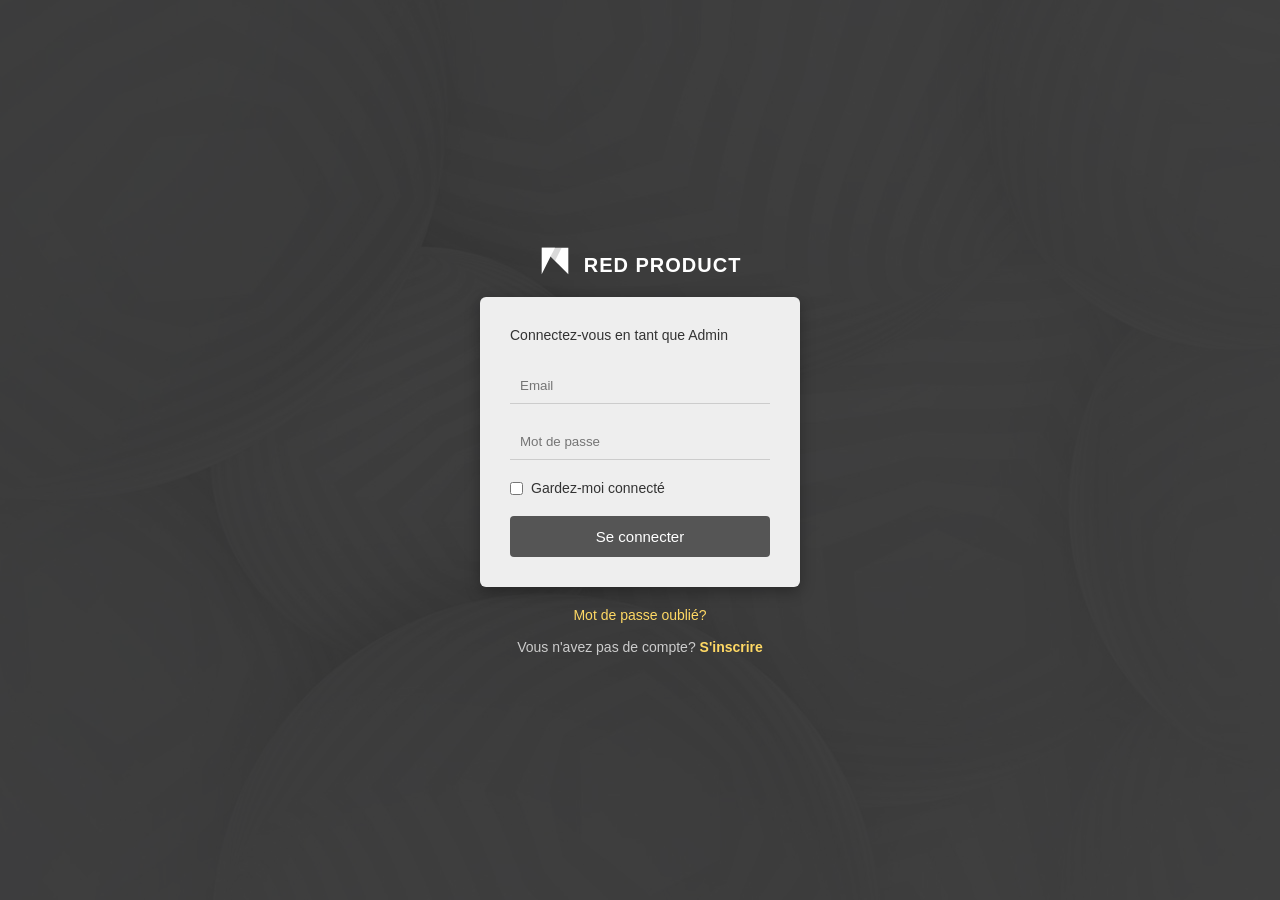
<file: index.html>
<!DOCTYPE html>
<html lang="fr">
<head>
<meta charset="UTF-8">
<meta name="viewport" content="width=device-width, initial-scale=1.0">
<title>Connexion Admin</title>
<link rel="stylesheet" href="RED%20PRODUCT/Frontend/CSS/connexion.css">
</head>

<body>

<div class="sidebar">
    <h1> 
        
        <svg  style="vertical-align: sub;" width="32" height="32" viewBox="0 0 32 32" fill="none" xmlns="http://www.w3.org/2000/svg">
        <path d="M2.66602 2.66624H29.3286V29.3288L2.66602 2.66624Z" fill="white"/>
        <path d="M2.66602 2.66624H22.663L15.9973 15.9975L2.66602 2.66624Z" fill="black" fill-opacity="0.15"/>
        <path d="M2.66602 2.66624H15.9973L2.66602 29.3288V2.66624Z" fill="white"/>
        </svg>&nbsp;&nbsp;RED PRODUCT
                
    </h1>
    
</div>

<div class="container">

     <div class="card">
        <h2>Connectez-vous en tant que Admin</h2>

        <form id="loginForm" novalidate>
            <input id="loginEmail" name="email" type="email" placeholder="Email" required>
            <input id="loginPassword" name="password" type="password" placeholder="Mot de passe" required>

            <div class="checkbox">  
                <input type="checkbox">
                <label>Gardez-moi connecté</label>
            </div>

            <button id="loginBtn" type="button">Se connecter</button>
        </form>
    </div>

    <div class="right">
        <div class="forgot"><a href="RED%20PRODUCT/Frontend/HTML/password.html">Mot de passe oublié?</a></div>
        <br>
        <div class="signup">
            Vous n'avez pas de compte? <a href="RED%20PRODUCT/Frontend/HTML/inscription.html">S'inscrire</a>
        </div>
    </div>

</div>

</body>
<script src="RED%20PRODUCT/Frontend/JavaScripts/scripts.js" defer></script>
</html>
</file>
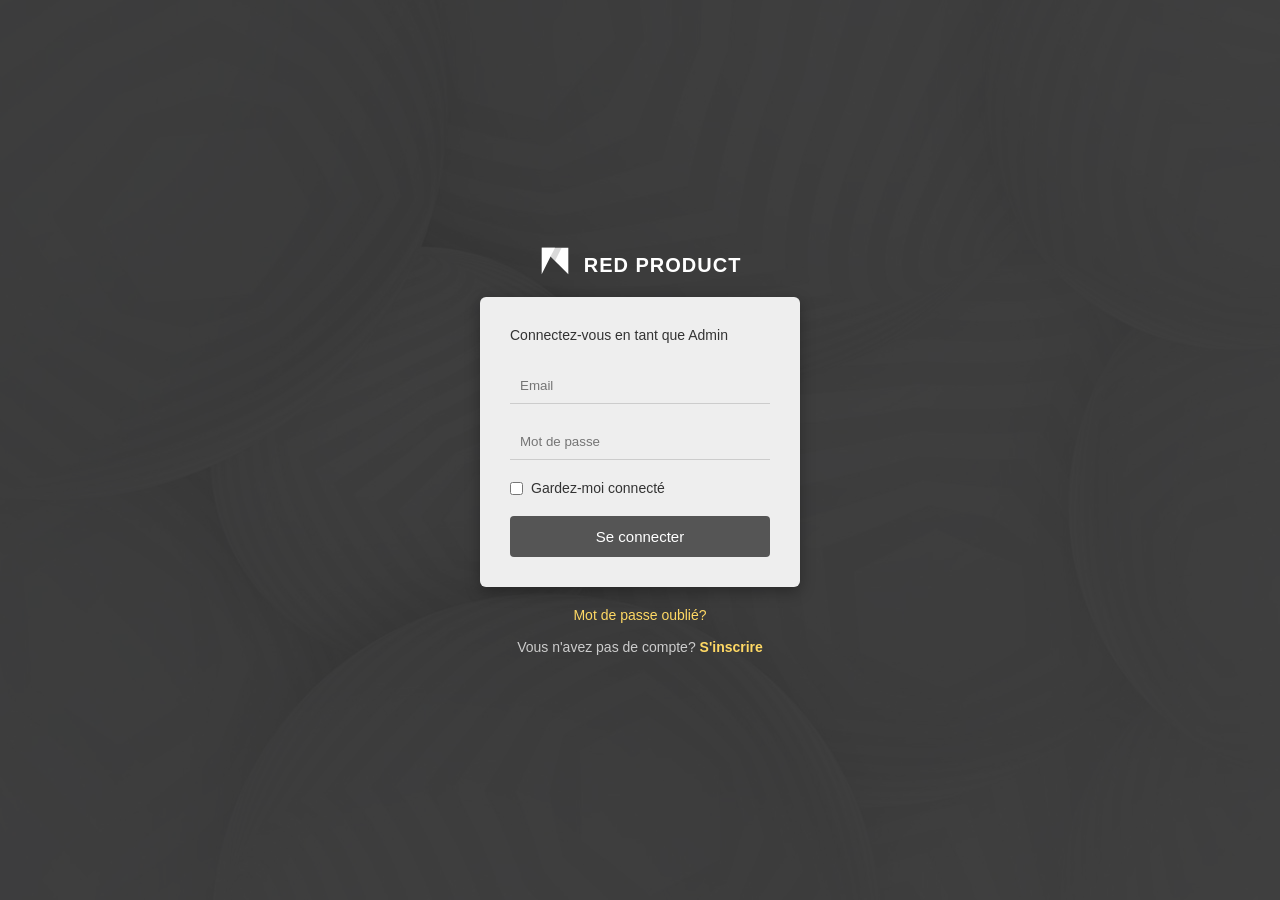
<file: RED PRODUCT/Frontend/HTML/dashboard.html>
<!DOCTYPE html>
<html lang="fr">
<head>
    <meta charset="UTF-8">
    <meta name="viewport" content="width=device-width, initial-scale=1.0">
    <title>Dashboard</title>
    <script>
        (function() {
            if (!localStorage.getItem('token') && !sessionStorage.getItem('token')) {
                window.location.replace("../../../index.html");
            }
        })();
    </script>
    <link rel="stylesheet" href="../CSS/dashboard.css">
</head>
<body>

<input type="checkbox" id="menu-toggle" class="menu-toggle">

<div class="layout">

    <label for="menu-toggle" class="overlay"></label>
   
    <aside class="sidebar">
        <div>
            <h2 class="logo">
             <svg  style="vertical-align: sub;" width="32" height="32" viewBox="0 0 32 32" fill="none" xmlns="http://www.w3.org/2000/svg">
                    <path d="M2.66602 2.66624H29.3286V29.3288L2.66602 2.66624Z" fill="white"/>
                    <path d="M2.66602 2.66624H22.663L15.9973 15.9975L2.66602 2.66624Z" fill="black" fill-opacity="0.15"/>
                    <path d="M2.66602 2.66624H15.9973L2.66602 29.3288V2.66624Z" fill="white"/>
            </svg>&nbsp;RED PRODUCT</h2>
            <p class="section-title">Principal</p>
            <a href="dashboard.html" class="nav-item active"> 
                    <svg width="23" height="23" viewBox="0 0 23 23" fill="none" xmlns="http://www.w3.org/2000/svg">
                    <path fill-rule="evenodd" clip-rule="evenodd" d="M14.1316 0C13.6868 0 13.2602 0.176692 12.9457 0.491206C12.6312 0.80572 12.4545 1.23229 12.4545 1.67708V5.98958C12.4545 6.91533 13.2058 7.66667 14.1316 7.66667H21.3191C21.7639 7.66667 22.1904 7.48997 22.505 7.17546C22.8195 6.86095 22.9962 6.43437 22.9962 5.98958V1.67708C22.9962 1.23229 22.8195 0.80572 22.505 0.491206C22.1904 0.176692 21.7639 0 21.3191 0L14.1316 0ZM14.1316 9.58333C13.6868 9.58333 13.2602 9.76003 12.9457 10.0745C12.6312 10.3891 12.4545 10.8156 12.4545 11.2604V21.3229C12.4545 22.2496 13.2058 23 14.1316 23H21.3191C21.7639 23 22.1904 22.8233 22.505 22.5088C22.8195 22.1943 22.9962 21.7677 22.9962 21.3229V11.2604C22.9962 10.8156 22.8195 10.3891 22.505 10.0745C22.1904 9.76003 21.7639 9.58333 21.3191 9.58333H14.1316ZM0 1.67708C0 0.751333 0.750375 0 1.67708 0H8.86458C9.79033 0 10.5417 0.751333 10.5417 1.67708V11.7396C10.5417 12.1844 10.365 12.6109 10.0505 12.9255C9.73595 13.24 9.30937 13.4167 8.86458 13.4167H1.67708C1.23229 13.4167 0.805721 13.24 0.491206 12.9255C0.176692 12.6109 0 12.1844 0 11.7396V1.67708ZM1.67708 15.3333C1.23229 15.3333 0.805721 15.51 0.491206 15.8245C0.176692 16.1391 0 16.5656 0 17.0104V21.3229C0 22.2487 0.750375 23 1.67708 23H8.86458C9.30937 23 9.73595 22.8233 10.0505 22.5088C10.365 22.1943 10.5417 21.7677 10.5417 21.3229V17.0104C10.5417 16.5656 10.365 16.1391 10.0505 15.8245C9.73595 15.51 9.30937 15.3333 8.86458 15.3333H1.67708Z" fill="#4D5154"/>
                    </svg>&nbsp;&nbsp;Dashboard
            </a>
            <a href="liste_hotel.html" class="nav-item">
                <svg width="24" height="24" viewBox="0 0 24 24" fill="none" xmlns="http://www.w3.org/2000/svg">
                     <g clip-path="url(#clip0_3_218)">
                    <path fill-rule="evenodd" clip-rule="evenodd" d="M2.74976 0.249979C2.0872 0.251563 1.45224 0.515464 0.983739 0.983962C0.515241 1.45246 0.25134 2.08742 0.249756 2.74998V13.95C0.249756 15.326 1.37376 16.45 2.74976 16.45H9.20476C8.72212 15.9104 8.40598 15.2427 8.29449 14.5274C8.183 13.8121 8.28094 13.0799 8.57646 12.419C8.87199 11.7582 9.35248 11.197 9.95994 10.8032C10.5674 10.4094 11.2758 10.1999 11.9998 10.1999C12.7237 10.1999 13.4321 10.4094 14.0396 10.8032C14.647 11.197 15.1275 11.7582 15.423 12.419C15.7186 13.0799 15.8165 13.8121 15.705 14.5274C15.5935 15.2427 15.2774 15.9104 14.7948 16.45H21.2498C22.6258 16.45 23.7498 15.326 23.7498 13.95V2.74998C23.7498 1.37398 22.6258 0.249979 21.2498 0.249979H2.74976ZM3.99976 3.37498C3.834 3.37498 3.67502 3.44083 3.55781 3.55804C3.4406 3.67525 3.37476 3.83422 3.37476 3.99998C3.37476 4.16574 3.4406 4.32471 3.55781 4.44192C3.67502 4.55913 3.834 4.62498 3.99976 4.62498H11.9998C12.1655 4.62498 12.3245 4.55913 12.4417 4.44192C12.5589 4.32471 12.6248 4.16574 12.6248 3.99998C12.6248 3.83422 12.5589 3.67525 12.4417 3.55804C12.3245 3.44083 12.1655 3.37498 11.9998 3.37498H3.99976ZM18.3748 3.99998C18.3748 3.65498 18.6548 3.37498 18.9998 3.37498H20.4998C20.6655 3.37498 20.8245 3.44083 20.9417 3.55804C21.0589 3.67525 21.1248 3.83422 21.1248 3.99998C21.1248 4.16574 21.0589 4.32471 20.9417 4.44192C20.8245 4.55913 20.6655 4.62498 20.4998 4.62498H18.9998C18.834 4.62498 18.675 4.55913 18.5578 4.44192C18.4406 4.32471 18.3748 4.16574 18.3748 3.99998ZM18.9998 6.37498C18.834 6.37498 18.675 6.44083 18.5578 6.55804C18.4406 6.67525 18.3748 6.83422 18.3748 6.99998C18.3748 7.16574 18.4406 7.32471 18.5578 7.44192C18.675 7.55913 18.834 7.62498 18.9998 7.62498H20.4998C20.6655 7.62498 20.8245 7.55913 20.9417 7.44192C21.0589 7.32471 21.1248 7.16574 21.1248 6.99998C21.1248 6.83422 21.0589 6.67525 20.9417 6.55804C20.8245 6.44083 20.6655 6.37498 20.4998 6.37498H18.9998ZM9.49976 13.95C9.49988 13.4993 9.62185 13.057 9.85274 12.6699C10.0836 12.2829 10.4149 11.9654 10.8114 11.7512C11.2079 11.537 11.655 11.4339 12.1052 11.4529C12.5555 11.4719 12.9923 11.6123 13.3694 11.8592C13.7464 12.1061 14.0497 12.4504 14.2471 12.8555C14.4446 13.2607 14.5288 13.7117 14.4909 14.1608C14.453 14.6099 14.2945 15.0404 14.032 15.4067C13.7695 15.7731 13.4128 16.0617 12.9998 16.242V19.55H10.9998V16.242C10.5538 16.0474 10.1744 15.7268 9.90791 15.3197C9.64147 14.9126 9.49962 14.4365 9.49976 13.95ZM7.49976 20.8C6.59976 20.8 5.89976 21.4 5.59976 22.2L5.21976 23.342C5.19473 23.4171 5.18791 23.4971 5.19985 23.5754C5.21179 23.6537 5.24216 23.728 5.28844 23.7922C5.33472 23.8565 5.3956 23.9088 5.46607 23.9449C5.53653 23.9811 5.61457 23.9999 5.69376 24H18.3058C18.385 24.0001 18.4632 23.9813 18.5338 23.9453C18.6044 23.9092 18.6654 23.8569 18.7118 23.7926C18.7582 23.7284 18.7886 23.654 18.8006 23.5756C18.8126 23.4973 18.8058 23.4172 18.7808 23.342L18.3998 22.2C18.1998 21.4 17.3998 20.8 16.4998 20.8H7.49976Z" fill="white"/>
                    </g>
                    <defs>
                    <clipPath id="clip0_3_218">
                    <rect width="24" height="24" fill="white"/>
                    </clipPath>
                    </defs>
                 </svg>&nbsp;&nbsp;Liste des hôtels
            </a>
        </div>
        <div class="user">
            <img src="../Images/Bakhoum.png" alt="photo">
            <div>
                <p>Mohamed Bakhoum</p>
                <span class="online">● en ligne</span>
            </div>
        </div>
    </aside>

   
    <main class="main">

      
        <div class="header-top">
            <label for="menu-toggle" class="hamburger">
                <span></span>
                <span></span>
                <span></span>
            </label>
            <h1>Dashboard</h1>
            <div class="header-icons">
                <input id="dashboardSearchInput" class="search-input" type="text" placeholder="Recherche..." aria-label="Recherche sur le dashboard">
                <div class="notification-icons-wrapper">
                    <!-- Bell Notification Icon -->
                    <div class="notification-icon-container" id="bellContainer">
                        <svg id="bellIcon" width="17" height="20" viewBox="0 0 17 20" fill="none" xmlns="http://www.w3.org/2000/svg">
                            <path d="M11.998 14.529V8.52994C11.998 7.24889 11.6387 6.18655 10.9201 5.34293C10.2014 4.46807 9.23284 4.03063 8.01427 4.03063C6.79571 4.03063 5.82711 4.46807 5.10847 5.34293C4.38983 6.18655 4.03051 7.24889 4.03051 8.52994V14.529H11.998ZM14.0134 13.4979L16.0287 15.5132V16.4975H-0.000122219V15.5132L2.01519 13.4979V8.52994C2.01519 6.96768 2.40576 5.60852 3.18689 4.45244C3.99926 3.29637 5.10847 2.54649 6.5145 2.20279V1.49977C6.5145 1.09358 6.65511 0.749886 6.93631 0.468679C7.21752 0.156227 7.57684 8.04663e-07 8.01427 8.04663e-07C8.45171 8.04663e-07 8.81103 0.156227 9.09223 0.468679C9.37344 0.749886 9.51404 1.09358 9.51404 1.49977V2.20279C10.9201 2.54649 12.0137 3.29637 12.7948 4.45244C13.6072 5.60852 14.0134 6.96768 14.0134 8.52994V13.4979ZM9.42031 18.9346C9.01412 19.3095 8.54544 19.497 8.01427 19.497C7.48311 19.497 7.01443 19.3095 6.60824 18.9346C6.20205 18.5284 5.99896 18.0597 5.99896 17.5286H10.0296C10.0296 18.0597 9.8265 18.5284 9.42031 18.9346Z" fill="black" fill-opacity="0.87"/>
                        </svg>
                        <span class="notification-badge" id="bellBadge">0</span>
                    </div>
                </div>
                <img src="../Images/Bakhoum.png" class="photo" alt="photo">
                <span class="icon">
                 <a href="#" id="logoutBtn" title="Se déconnecter">
                    <svg width="24" height="24" viewBox="0 0 24 24" fill="none" xmlns="http://www.w3.org/2000/svg">

                            <path d="M9 21H5C4.46957 21 3.96086 20.7893 3.58579 20.4142C3.21071 20.0391 3 19.5304 3 19V5C3 4.46957 3.21071 3.96086 3.58579 3.58579C3.96086 3.21071 4.46957 3 5 3H9" stroke="black" stroke-width="2" stroke-linecap="round" stroke-linejoin="round"/>
                            <path d="M16 17L21 12L16 7" stroke="black" stroke-width="2" stroke-linecap="round" stroke-linejoin="round"/>
                            <path d="M21 12H9" stroke="black" stroke-width="2" stroke-linecap="round" stroke-linejoin="round"/>
                    </svg>
                </a></span>
            </div>
        </div>

      
        <div class="welcome-section">
            <p id="welcome">Bienvenue sur RED Product</p>
            <p>Lorem ipsum dolor sit amet consectetur</p>
        </div>

        
        <div class="stats-grid">

            <div class="stat-card">
                <div class="stat-number">
                    <svg width="64" height="64" viewBox="0 0 64 64" fill="none" xmlns="http://www.w3.org/2000/svg">
                        <rect width="63.9902" height="63.9902" rx="31.9951" fill="#A88ADD"/>
                        <path d="M32.1999 32.983L40.4486 27.8275L32.1999 23.0001L23.9511 27.8275L32.1999 32.983ZM42.1827 28.015V37.9978C42.1827 38.529 41.9796 38.9977 41.5734 39.4039C41.1985 39.8101 40.7454 40.0131 40.2143 40.0131H24.1855C23.6543 40.0131 23.1856 39.8101 22.7794 39.4039C22.4045 38.9977 22.217 38.529 22.217 37.9978V28.015C22.217 27.2339 22.5295 26.6558 23.1544 26.2809L32.1999 20.9848L41.2453 26.2809C41.8702 26.6558 42.1827 27.2339 42.1827 28.015Z" fill="white" fill-opacity="0.87"/>
                    </svg> 125 <span>Formulaires</span>
                </div>
                <div class="desc">Je ne sais pas quoi mettre</div>

            </div>

   <div class="stat-card">
        <div class="stat-number">
            <svg width="64" height="64" viewBox="0 0 64 64" fill="none" xmlns="http://www.w3.org/2000/svg">
                <rect width="63.9902" height="63.9902" rx="31.9951" fill="#0CC2AA"/>
                <path d="M33.4179 31.0145C33.9491 31.0145 34.4022 30.8114 34.7771 30.4052C35.1833 29.9991 35.3864 29.5304 35.3864 28.9992C35.3864 28.468 35.1833 27.9994 34.7771 27.5932C34.4022 27.187 33.9491 26.9839 33.4179 26.9839H30.1841V31.0145H33.4179ZM33.1836 23.0001C34.8396 23.0001 36.2456 23.5938 37.4017 24.7811C38.589 25.9372 39.1827 27.3432 39.1827 28.9992C39.1827 30.6552 38.589 32.0769 37.4017 33.2642C36.2456 34.4203 34.8396 34.9983 33.1836 34.9983H30.1841V40.9974H26.2003V23.0001H33.1836Z" fill="white" fill-opacity="0.87"/>
            </svg> 40 <span>Messages</span>
         </div>
                
                <div class="desc">Je ne sais pas quoi mettre</div>
  </div>

            <div class="stat-card">
                <div class="stat-number">
                     <svg width="64" height="64" viewBox="0 0 64 64" fill="none" xmlns="http://www.w3.org/2000/svg">
                            <rect width="63.9902" height="63.9902" rx="31.9951" fill="#FCC100"/>
                            <path d="M29.1996 32.983C29.887 32.983 30.6837 33.0767 31.5898 33.2642C29.9963 34.139 29.1996 35.2951 29.1996 36.7324V38.9821H22.2163V36.4981C22.2163 35.7794 22.6381 35.1389 23.4817 34.5765C24.3566 34.0141 25.3096 33.6079 26.3406 33.3579C27.3717 33.108 28.3247 32.983 29.1996 32.983ZM33.0896 34.764C34.3394 34.264 35.5424 34.0141 36.6984 34.0141C37.8545 34.0141 39.0574 34.264 40.3073 34.764C41.5571 35.2639 42.182 35.92 42.182 36.7324V38.9821H31.2149V36.7324C31.2149 35.92 31.8398 35.2639 33.0896 34.764ZM31.3086 30.124C30.715 30.7177 30.012 31.0145 29.1996 31.0145C28.3872 31.0145 27.6842 30.7177 27.0905 30.124C26.4969 29.5304 26.2 28.8274 26.2 28.015C26.2 27.2026 26.4969 26.4996 27.0905 25.9059C27.6842 25.3123 28.3872 25.0154 29.1996 25.0154C30.012 25.0154 30.715 25.3123 31.3086 25.9059C31.9023 26.4996 32.1991 27.2026 32.1991 28.015C32.1991 28.8274 31.9023 29.5304 31.3086 30.124ZM38.4325 31.2957C37.9639 31.7644 37.3858 31.9988 36.6984 31.9988C36.011 31.9988 35.4174 31.7644 34.9175 31.2957C34.4488 30.7958 34.2144 30.2022 34.2144 29.5148C34.2144 28.8274 34.4488 28.2337 34.9175 27.7338C35.4174 27.2339 36.011 26.9839 36.6984 26.9839C37.3858 26.9839 37.9639 27.2339 38.4325 27.7338C38.9325 28.2337 39.1824 28.8274 39.1824 29.5148C39.1824 30.2022 38.9325 30.7958 38.4325 31.2957Z" fill="white" fill-opacity="0.87"/>
                     </svg> 600 <span>Utilisateurs</span>
                 </div>
               
                <div class="desc">Je ne sais pas quoi mettre</div>
            </div>

         <div class="stat-card">
            <div class="stat-number">
                 <svg width="64" height="64" viewBox="0 0 64 64" fill="none" xmlns="http://www.w3.org/2000/svg">
                    <rect width="63.9902" height="63.9902" rx="31.9951" fill="#F90000"/>
                    <path d="M32.1999 32.983L40.4486 27.8275L32.1999 23.0001L23.9511 27.8275L32.1999 32.983ZM42.1827 28.015V37.9978C42.1827 38.529 41.9796 38.9977 41.5734 39.4039C41.1985 39.8101 40.7454 40.0132 40.2143 40.0132H24.1855C23.6543 40.0132 23.1856 39.8101 22.7794 39.4039C22.4045 38.9977 22.217 38.529 22.217 37.9978V28.015C22.217 27.2339 22.5295 26.6558 23.1544 26.2809L32.1999 20.9848L41.2453 26.2809C41.8702 26.6558 42.1827 27.2339 42.1827 28.015Z" fill="white" fill-opacity="0.87"/>
                 </svg> 25 <span>E-mails</span>
            </div>
               
                <div class="desc">Je ne sais pas quoi mettre</div>
         </div>

        <div class="stat-card">
                <div class="stat-number">
                <svg width="64" height="64" viewBox="0 0 64 64" fill="none" xmlns="http://www.w3.org/2000/svg">
                    <rect width="63.9902" height="63.9902" rx="31.9951" fill="#9C27B0"/>
                    <path d="M33.4179 31.0145C33.9491 31.0145 34.4022 30.8114 34.7771 30.4053C35.1833 29.9991 35.3864 29.5304 35.3864 28.9992C35.3864 28.468 35.1833 27.9994 34.7771 27.5932C34.4022 27.187 33.9491 26.9839 33.4179 26.9839H30.1841V31.0145H33.4179ZM33.1836 23.0001C34.8396 23.0001 36.2456 23.5938 37.4017 24.7811C38.589 25.9372 39.1827 27.3432 39.1827 28.9992C39.1827 30.6552 38.589 32.0769 37.4017 33.2642C36.2456 34.4203 34.8396 34.9983 33.1836 34.9983H30.1841V40.9974H26.2003V23.0001H33.1836Z" fill="white" fill-opacity="0.87"/>
              </svg> 40 <span>Hôtels</span></div>
               
                <div class="desc">Je ne sais pas quoi mettre</div>
        </div>

            <div class="stat-card">
                <div class="stat-number">
                <svg width="64" height="64" viewBox="0 0 64 64" fill="none" xmlns="http://www.w3.org/2000/svg">
                    <rect width="63.9902" height="63.9902" rx="31.9951" fill="#1565C0"/>
                    <path d="M29.1996 32.983C29.887 32.983 30.6837 33.0767 31.5898 33.2642C29.9963 34.1391 29.1996 35.2951 29.1996 36.7324V38.9821H22.2163V36.4981C22.2163 35.7794 22.6381 35.1389 23.4817 34.5765C24.3566 34.0141 25.3096 33.6079 26.3406 33.3579C27.3717 33.108 28.3247 32.983 29.1996 32.983ZM33.0896 34.764C34.3394 34.264 35.5424 34.0141 36.6984 34.0141C37.8545 34.0141 39.0574 34.264 40.3073 34.764C41.5571 35.2639 42.182 35.92 42.182 36.7324V38.9821H31.2149V36.7324C31.2149 35.92 31.8398 35.2639 33.0896 34.764ZM31.3086 30.124C30.715 30.7177 30.012 31.0145 29.1996 31.0145C28.3872 31.0145 27.6842 30.7177 27.0905 30.124C26.4969 29.5304 26.2 28.8274 26.2 28.015C26.2 27.2026 26.4969 26.4996 27.0905 25.9059C27.6842 25.3123 28.3872 25.0155 29.1996 25.0155C30.012 25.0155 30.715 25.3123 31.3086 25.9059C31.9023 26.4996 32.1991 27.2026 32.1991 28.015C32.1991 28.8274 31.9023 29.5304 31.3086 30.124ZM38.4325 31.2957C37.9639 31.7644 37.3858 31.9988 36.6984 31.9988C36.011 31.9988 35.4174 31.7644 34.9175 31.2957C34.4488 30.7958 34.2144 30.2022 34.2144 29.5148C34.2144 28.8274 34.4488 28.2337 34.9175 27.7338C35.4174 27.2339 36.011 26.9839 36.6984 26.9839C37.3858 26.9839 37.9639 27.2339 38.4325 27.7338C38.9325 28.2337 39.1824 28.8274 39.1824 29.5148C39.1824 30.2022 38.9325 30.7958 38.4325 31.2957Z" fill="white" fill-opacity="0.87"/>
                </svg> 02 <span>Entités</span>
            </div>
             
                <div class="desc">Je ne sais pas quoi mettre</div>
            </div>

        </div>

    </main>

</div>



<!-- Notification Modal Fullscreen -->
<div class="notification-modal-overlay" id="bellNotificationModal">
    <div class="notification-modal-content">
        <div class="notification-modal-header">
            <h2>Notifications</h2>
            <button class="btn-close-modal" id="closeBellModal">
                <svg width="24" height="24" viewBox="0 0 24 24" fill="none" xmlns="http://www.w3.org/2000/svg">
                    <path d="M18 6L6 18M6 6L18 18" stroke="currentColor" stroke-width="2" stroke-linecap="round" stroke-linejoin="round"/>
                </svg>
            </button>
        </div>
        <div class="notification-modal-actions">
            <button class="btn-action" id="markAllReadModal">Marquer tous comme lus</button>
            <button class="btn-action btn-action-danger" id="clearAllNotificationsModal">Tout effacer</button>
        </div>
        <div class="notification-modal-list" id="bellNotificationModalList">
            <div class="empty-state">Aucune notification</div>
        </div>
    </div>
</div>
<script src="../JavaScripts/scripts.js"></script>
</body>
</html>
</file>
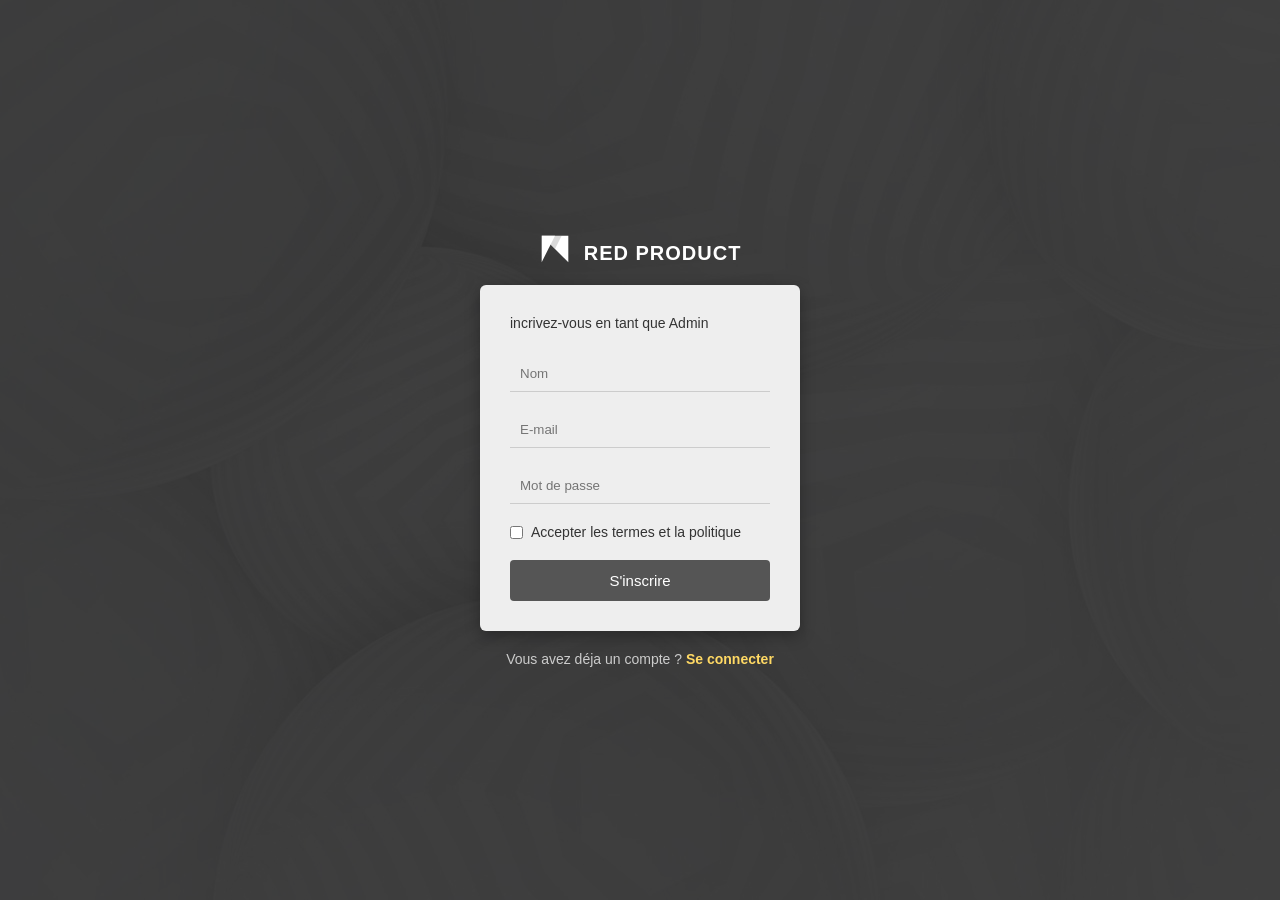
<file: RED PRODUCT/Frontend/HTML/inscription.html>
<!DOCTYPE html>
<html lang="fr">
<head>
<meta charset="UTF-8">
<meta name="viewport" content="width=device-width, initial-scale=1.0">
<title>Inscription Admin</title>
<link rel="stylesheet" href="../CSS/inscription.css">

</head>

<body>

<div class="sidebar">
    <h1> 
        <svg  style="vertical-align: sub;" width="32" height="32" viewBox="0 0 32 32" fill="none" xmlns="http://www.w3.org/2000/svg">
        <path d="M2.66602 2.66624H29.3286V29.3288L2.66602 2.66624Z" fill="white"/>
        <path d="M2.66602 2.66624H22.663L15.9973 15.9975L2.66602 2.66624Z" fill="black" fill-opacity="0.15"/>
        <path d="M2.66602 2.66624H15.9973L2.66602 29.3288V2.66624Z" fill="white"/>
        </svg>&nbsp;&nbsp;RED PRODUCT
                
    </h1>
</div>

<div class="container">

     <div class="card">
        <h2>incrivez-vous en tant que Admin</h2>

        <input id="registerName" type="text" placeholder="Nom">
        <input id="registerEmail" type="email" placeholder="E-mail">
        <input id="registerPassword" type="password" placeholder="Mot de passe">

        <div class="checkbox">
            <input type="checkbox">
            <label>Accepter les termes et la politique</label>
        </div>

        <button id="registerBtn" type="button">S'inscrire</button>
    </div>

    <div class="right">
      
        <div class="signup">
            Vous avez déja un compte ? <a href="../../../index.html">Se connecter</a> 
        </div>
    </div>

</div>

</body>
<script src="../JavaScripts/scripts.js"></script>
</html>
</file>
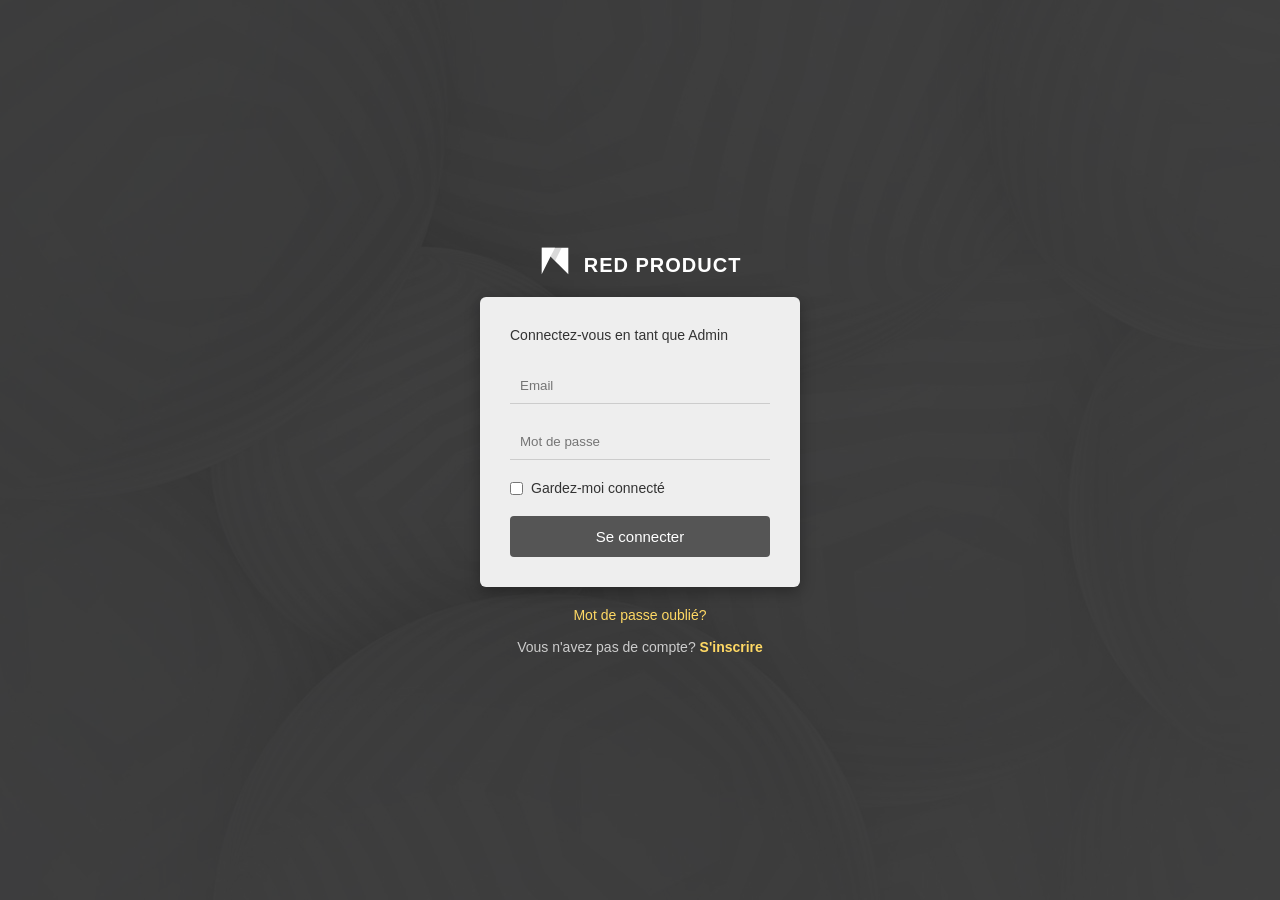
<file: RED PRODUCT/Frontend/HTML/liste_hotel.html>
<!DOCTYPE html>
<html lang="fr">
<head>
<meta charset="UTF-8">
<meta name="viewport" content="width=device-width, initial-scale=1.0">
<title>Liste des hôtels</title>
<script>
    (function() {
        if (!localStorage.getItem('token') && !sessionStorage.getItem('token')) {
            window.location.replace("../../../index.html");
        }
    })();
</script>
<link rel="stylesheet" href="../CSS/liste_hotel.css">
</head>

<body>

<input type="checkbox" id="menu-toggle" class="menu-toggle">

<div class="layout">
    <label for="menu-toggle" class="overlay"></label>
  
   
    <aside class="sidebar">
        <div>
            <h2 class="logo"> <svg  style="vertical-align: sub;" width="32" height="32" viewBox="0 0 32 32" fill="none" xmlns="http://www.w3.org/2000/svg">
        <path d="M2.66602 2.66624H29.3286V29.3288L2.66602 2.66624Z" fill="white"/>
        <path d="M2.66602 2.66624H22.663L15.9973 15.9975L2.66602 2.66624Z" fill="black" fill-opacity="0.15"/>
        <path d="M2.66602 2.66624H15.9973L2.66602 29.3288V2.66624Z" fill="white"/>
        </svg>&nbsp;RED PRODUCT</h2>

            <p class="section-title">Principal</p>

            <a href="dashboard.html" class="nav-item">
                  <svg width="23" height="23" viewBox="0 0 23 23" fill="none" xmlns="http://www.w3.org/2000/svg">
                    <path fill-rule="evenodd" clip-rule="evenodd" d="M14.1316 0C13.6868 0 13.2602 0.176692 12.9457 0.491206C12.6312 0.80572 12.4545 1.23229 12.4545 1.67708V5.98958C12.4545 6.91533 13.2058 7.66667 14.1316 7.66667H21.3191C21.7639 7.66667 22.1904 7.48997 22.505 7.17546C22.8195 6.86095 22.9962 6.43437 22.9962 5.98958V1.67708C22.9962 1.23229 22.8195 0.80572 22.505 0.491206C22.1904 0.176692 21.7639 0 21.3191 0L14.1316 0ZM14.1316 9.58333C13.6868 9.58333 13.2602 9.76003 12.9457 10.0745C12.6312 10.3891 12.4545 10.8156 12.4545 11.2604V21.3229C12.4545 22.2496 13.2058 23 14.1316 23H21.3191C21.7639 23 22.1904 22.8233 22.505 22.5088C22.8195 22.1943 22.9962 21.7677 22.9962 21.3229V11.2604C22.9962 10.8156 22.8195 10.3891 22.505 10.0745C22.1904 9.76003 21.7639 9.58333 21.3191 9.58333H14.1316ZM0 1.67708C0 0.751333 0.750375 0 1.67708 0H8.86458C9.79033 0 10.5417 0.751333 10.5417 1.67708V11.7396C10.5417 12.1844 10.365 12.6109 10.0505 12.9255C9.73595 13.24 9.30937 13.4167 8.86458 13.4167H1.67708C1.23229 13.4167 0.805721 13.24 0.491206 12.9255C0.176692 12.6109 0 12.1844 0 11.7396V1.67708ZM1.67708 15.3333C1.23229 15.3333 0.805721 15.51 0.491206 15.8245C0.176692 16.1391 0 16.5656 0 17.0104V21.3229C0 22.2487 0.750375 23 1.67708 23H8.86458C9.30937 23 9.73595 22.8233 10.0505 22.5088C10.365 22.1943 10.5417 21.7677 10.5417 21.3229V17.0104C10.5417 16.5656 10.365 16.1391 10.0505 15.8245C9.73595 15.51 9.30937 15.3333 8.86458 15.3333H1.67708Z" fill="#4D5154"/>
                 </svg>&nbsp;&nbsp;Dashboard
            </a>

            <a href="#" class="nav-item active">
                 <svg width="24" height="24" viewBox="0 0 24 24" fill="none" xmlns="http://www.w3.org/2000/svg">
                     <g clip-path="url(#clip0_3_218)">
                    <path fill-rule="evenodd" clip-rule="evenodd" d="M2.74976 0.249979C2.0872 0.251563 1.45224 0.515464 0.983739 0.983962C0.515241 1.45246 0.25134 2.08742 0.249756 2.74998V13.95C0.249756 15.326 1.37376 16.45 2.74976 16.45H9.20476C8.72212 15.9104 8.40598 15.2427 8.29449 14.5274C8.183 13.8121 8.28094 13.0799 8.57646 12.419C8.87199 11.7582 9.35248 11.197 9.95994 10.8032C10.5674 10.4094 11.2758 10.1999 11.9998 10.1999C12.7237 10.1999 13.4321 10.4094 14.0396 10.8032C14.647 11.197 15.1275 11.7582 15.423 12.419C15.7186 13.0799 15.8165 13.8121 15.705 14.5274C15.5935 15.2427 15.2774 15.9104 14.7948 16.45H21.2498C22.6258 16.45 23.7498 15.326 23.7498 13.95V2.74998C23.7498 1.37398 22.6258 0.249979 21.2498 0.249979H2.74976ZM3.99976 3.37498C3.834 3.37498 3.67502 3.44083 3.55781 3.55804C3.4406 3.67525 3.37476 3.83422 3.37476 3.99998C3.37476 4.16574 3.4406 4.32471 3.55781 4.44192C3.67502 4.55913 3.834 4.62498 3.99976 4.62498H11.9998C12.1655 4.62498 12.3245 4.55913 12.4417 4.44192C12.5589 4.32471 12.6248 4.16574 12.6248 3.99998C12.6248 3.83422 12.5589 3.67525 12.4417 3.55804C12.3245 3.44083 12.1655 3.37498 11.9998 3.37498H3.99976ZM18.3748 3.99998C18.3748 3.65498 18.6548 3.37498 18.9998 3.37498H20.4998C20.6655 3.37498 20.8245 3.44083 20.9417 3.55804C21.0589 3.67525 21.1248 3.83422 21.1248 3.99998C21.1248 4.16574 21.0589 4.32471 20.9417 4.44192C20.8245 4.55913 20.6655 4.62498 20.4998 4.62498H18.9998C18.834 4.62498 18.675 4.55913 18.5578 4.44192C18.4406 4.32471 18.3748 4.16574 18.3748 3.99998ZM18.9998 6.37498C18.834 6.37498 18.675 6.44083 18.5578 6.55804C18.4406 6.67525 18.3748 6.83422 18.3748 6.99998C18.3748 7.16574 18.4406 7.32471 18.5578 7.44192C18.675 7.55913 18.834 7.62498 18.9998 7.62498H20.4998C20.6655 7.62498 20.8245 7.55913 20.9417 7.44192C21.0589 7.32471 21.1248 7.16574 21.1248 6.99998C21.1248 6.83422 21.0589 6.67525 20.9417 6.55804C20.8245 6.44083 20.6655 6.37498 20.4998 6.37498H18.9998ZM9.49976 13.95C9.49988 13.4993 9.62185 13.057 9.85274 12.6699C10.0836 12.2829 10.4149 11.9654 10.8114 11.7512C11.2079 11.537 11.655 11.4339 12.1052 11.4529C12.5555 11.4719 12.9923 11.6123 13.3694 11.8592C13.7464 12.1061 14.0497 12.4504 14.2471 12.8555C14.4446 13.2607 14.5288 13.7117 14.4909 14.1608C14.453 14.6099 14.2945 15.0404 14.032 15.4067C13.7695 15.7731 13.4128 16.0617 12.9998 16.242V19.55H10.9998V16.242C10.5538 16.0474 10.1744 15.7268 9.90791 15.3197C9.64147 14.9126 9.49962 14.4365 9.49976 13.95ZM7.49976 20.8C6.59976 20.8 5.89976 21.4 5.59976 22.2L5.21976 23.342C5.19473 23.4171 5.18791 23.4971 5.19985 23.5754C5.21179 23.6537 5.24216 23.728 5.28844 23.7922C5.33472 23.8565 5.3956 23.9088 5.46607 23.9449C5.53653 23.9811 5.61457 23.9999 5.69376 24H18.3058C18.385 24.0001 18.4632 23.9813 18.5338 23.9453C18.6044 23.9092 18.6654 23.8569 18.7118 23.7926C18.7582 23.7284 18.7886 23.654 18.8006 23.5756C18.8126 23.4973 18.8058 23.4172 18.7808 23.342L18.3998 22.2C18.1998 21.4 17.3998 20.8 16.4998 20.8H7.49976Z" fill="white"/>
                    </g>
                    <defs>
                    <clipPath id="clip0_3_218">
                    <rect width="24" height="24" fill="white"/>
                    </clipPath>
                    </defs>
                    </svg>&nbsp;&nbsp; Liste des hôtels
            </a>
        </div>

        <div class="user">
            <img src="../Images/Bakhoum.png">
            <div>
                <p>Mohamed Bakhoum</p>
                <span class="online">● en ligne</span>
            </div>
        </div>
    </aside>

  
    <main class="main">

        <div class="sticky-hotel-header">
            <div class="header-top">
                <label for="menu-toggle" class="hamburger">
                    <span></span>
                    <span></span>
                    <span></span>
                </label>
                <h1>Liste des hôtels</h1>

                <div class="header-icons">
                    <input id="hotelSearchInput" class="search-input" type="text" placeholder="Recherche un hôtel..." aria-label="Recherche d'hôtel">

                <div class="notification-icons-wrapper">
                    <!-- Bell Notification Icon -->
                    <div class="notification-icon-container" id="bellContainer">
                        <svg id="bellIcon" width="17" height="20" viewBox="0 0 17 20" fill="none" xmlns="http://www.w3.org/2000/svg">
                            <path d="M11.998 14.529V8.52994C11.998 7.24889 11.6387 6.18655 10.9201 5.34293C10.2014 4.46807 9.23284 4.03063 8.01427 4.03063C6.79571 4.03063 5.82711 4.46807 5.10847 5.34293C4.38983 6.18655 4.03051 7.24889 4.03051 8.52994V14.529H11.998ZM14.0134 13.4979L16.0287 15.5132V16.4975H-0.000122219V15.5132L2.01519 13.4979V8.52994C2.01519 6.96768 2.40576 5.60852 3.18689 4.45244C3.99926 3.29637 5.10847 2.54649 6.5145 2.20279V1.49977C6.5145 1.09358 6.65511 0.749886 6.93631 0.468679C7.21752 0.156227 7.57684 8.04663e-07 8.01427 8.04663e-07C8.45171 8.04663e-07 8.81103 0.156227 9.09223 0.468679C9.37344 0.749886 9.51404 1.09358 9.51404 1.49977V2.20279C10.9201 2.54649 12.0137 3.29637 12.7948 4.45244C13.6072 5.60852 14.0134 6.96768 14.0134 8.52994V13.4979ZM9.42031 18.9346C9.01412 19.3095 8.54544 19.497 8.01427 19.497C7.48311 19.497 7.01443 19.3095 6.60824 18.9346C6.20205 18.5284 5.99896 18.0597 5.99896 17.5286H10.0296C10.0296 18.0597 9.8265 18.5284 9.42031 18.9346Z" fill="black" fill-opacity="0.87"/>
                        </svg>
                        <span class="notification-badge" id="bellBadge">0</span>
                    </div>
                </div>

                <img src="../Images/Bakhoum.png" class="photo">

                <span class="icon">
                   <a href="#" id="logoutBtn" title="Se déconnecter">
                    <svg width="24" height="24" viewBox="0 0 24 24" fill="none" xmlns="http://www.w3.org/2000/svg">
                        <path d="M9 21H5C4.46957 21 3.96086 20.7893 3.58579 20.4142C3.21071 20.0391 3 19.5304 3 19V5C3 4.46957 3.21071 3.96086 3.58579 3.58579C3.96086 3.21071 4.46957 3 5 3H9" stroke="black" stroke-width="2" stroke-linecap="round" stroke-linejoin="round"/>
                        <path d="M16 17L21 12L16 7" stroke="black" stroke-width="2" stroke-linecap="round" stroke-linejoin="round"/>
                        <path d="M21 12H9" stroke="black" stroke-width="2" stroke-linecap="round" stroke-linejoin="round"/>
                    </svg>
                  </a>
                </span>
            </div>
        </div>

      
            <div class="header-bottom">
                <h2>Hôtels <span>8</span></h2>

                <button id="openFormBtn" class="btn-add">
                    + Créer un nouveau hôtel
                </button>
            </div>
        </div>

       
        <div class="grid">

           
            <div class="card">
                <img src="../Images/hotel_terrou_bi.png">
                <div class="card-body">
                    <p class="address">Boulevard Martin Luther King Dakar</p>
                    <h3>Hôtel Terrou-Bi</h3>
                    <p class="price">25.000 XOF par nuit</p>
                </div>
            </div>

            <div class="card">
                <img src="../Images/king_fahd_palace.png">
                <div class="card-body">
                    <p class="address">Rte des Almadies, Dakar</p>
                    <h3>King Fahd Palace</h3>
                    <p class="price">20.000 XOF par nuit</p>
                </div>
            </div>

            <div class="card">
                <img src="../Images/radisson.png">
                <div class="card-body">
                    <p class="address">Rue de la Corniche O Dakar </p>
                    <h3>Radisson Blu Hotel</h3>
                    <p class="price">22.000 XOF par nuit</p>
                </div>
            </div>

            <div class="card">
                <img src="../Images/pullman_dakar.png">
                <div class="card-body">
                    <p class="address">Place de l’Indépendance</p>
                    <h3>Pullman Dakar Teranga</h3>
                    <p class="price">30.000 XOF par nuit</p>
                </div>
            </div>

            <div class="card">
                <img src="../Images/hotel_lac_rose.png">
                <div class="card-body">
                    <p class="address">Lac Rose, Dakar</p>
                    <h3>Hôtel Lac Rose</h3>
                    <p class="price">25.000 XOF par nuit</p>
                </div>
            </div>

            <div class="card">
                <img src="../Images/hotel_saly.png">
                <div class="card-body">
                    <p class="address">Mbour, Sénégal</p>
                    <h3>Hôtel Saly</h3>
                    <p class="price">20.000 XOF par nuit</p>
                </div>
            </div>

            <div class="card">
                <img src="../Images/palm_beach.png">
                <div class="card-body">
                    <p class="address">BP64 , Saly</p>
                    <h3>Palm Beach Resort & Spa</h3>
                    <p class="price">22.000 XOF par nuit</p>
                </div>
            </div>

            <div class="card">
                <img src="../Images/Pullman.png">
                <div class="card-body">
                    <p class="address">Place de l’Indépendance</p>
                    <h3>Pullman Dakar Teranga</h3>
                    <p class="price">30.000 XOF par nuit</p>
                </div>
            </div>

        </div>

    </main>

</div>




<!-- Le formulaire en modale -->
<div id="hotelFormModal" class="modal">
  <div class="modal-content modal-large">
    <div class="modal-header">
      <h2><i class="fa-solid fa-hotel"></i> <span id="modalTitleText">CRÉER UN NOUVEL HÔTEL</span></h2>
      <span class="close-modal">&times;</span>
    </div>
    
    <div class="modal-body">
      <div class="form">
        <div class="field">
          <label>Nom de l'hôtel</label>
          <input type="text" id="nomHotel" placeholder="CAP Mariane" maxlength="35">
        </div>

        <div class="field">
          <label>Adresse</label>
          <input type="text" id="adresse" placeholder="ex:, île du saloum" maxlength="35">
        </div>

        <div class="field">
          <label>E-mail</label>
          <input type="email" id="email" placeholder="exemple@gmail.com">
        </div>

        <div class="field">
          <label>Téléphone</label>
          <input type="tel" id="telephone" placeholder="778888777" maxlength="9" inputmode="numeric" pattern="[0-9]{9}">
        </div>

        <div class="row">
          <div class="field">
            <label>Prix par nuit</label>
            <input type="text" id="prix" placeholder="25000" maxlength="5" inputmode="numeric" pattern="[0-9]{5}">
          </div>
          <div class="field">
            <label>Devise</label>
            <select id="devise">
              <option value="XOF">XOF</option>
              <option value="EURO">EURO</option>
              <option value="Dollar">Dollar</option>
            </select>
          </div>
        </div>

        <div class="photos">
          <div class="photos-label">Ajouter une photo</div>
          <div class="photo-buttons">
            <div class="photo-btn">
              <div class="photo-icon">📷</div>
              <input type="file" id="photo" accept="image/*">
              <span id="upload-text">Ajouter une photo</span>
            </div>
          </div>
          <div id="photo-preview-box" class="photo-preview-container">
            <img id="photo-preview" src="" alt="Aperçu">
            <button type="button" id="delete-photo-preview" class="delete-preview">&times;</button>
          </div>
        </div>

        <div class="btn-form">
          <button id="saveHotelBtn" class="btn-save">Enregistrer</button>
        </div>
      </div>
    </div>
  </div>
</div>


<!-- Notification Modal Fullscreen -->
<div class="notification-modal-overlay" id="bellNotificationModal">
    <div class="notification-modal-content">
        <div class="notification-modal-header">
            <h2>Notifications</h2>
            <button class="btn-close-modal" id="closeBellModal">
                <svg width="24" height="24" viewBox="0 0 24 24" fill="none" xmlns="http://www.w3.org/2000/svg">
                    <path d="M18 6L6 18M6 6L18 18" stroke="currentColor" stroke-width="2" stroke-linecap="round" stroke-linejoin="round"/>
                </svg>
            </button>
        </div>
        <div class="notification-modal-actions">
            <button class="btn-action" id="markAllReadModal">Marquer tous comme lus</button>
            <button class="btn-action btn-action-danger" id="clearAllNotificationsModal">Tout effacer</button>
        </div>
        <div class="notification-modal-list" id="bellNotificationModalList">
            <div class="empty-state">Aucune notification</div>
        </div>
    </div>
</div>

<script src="../JavaScripts/modal.js"></script>
<script src="../JavaScripts/scripts.js"></script>

</body>
</html>
</file>
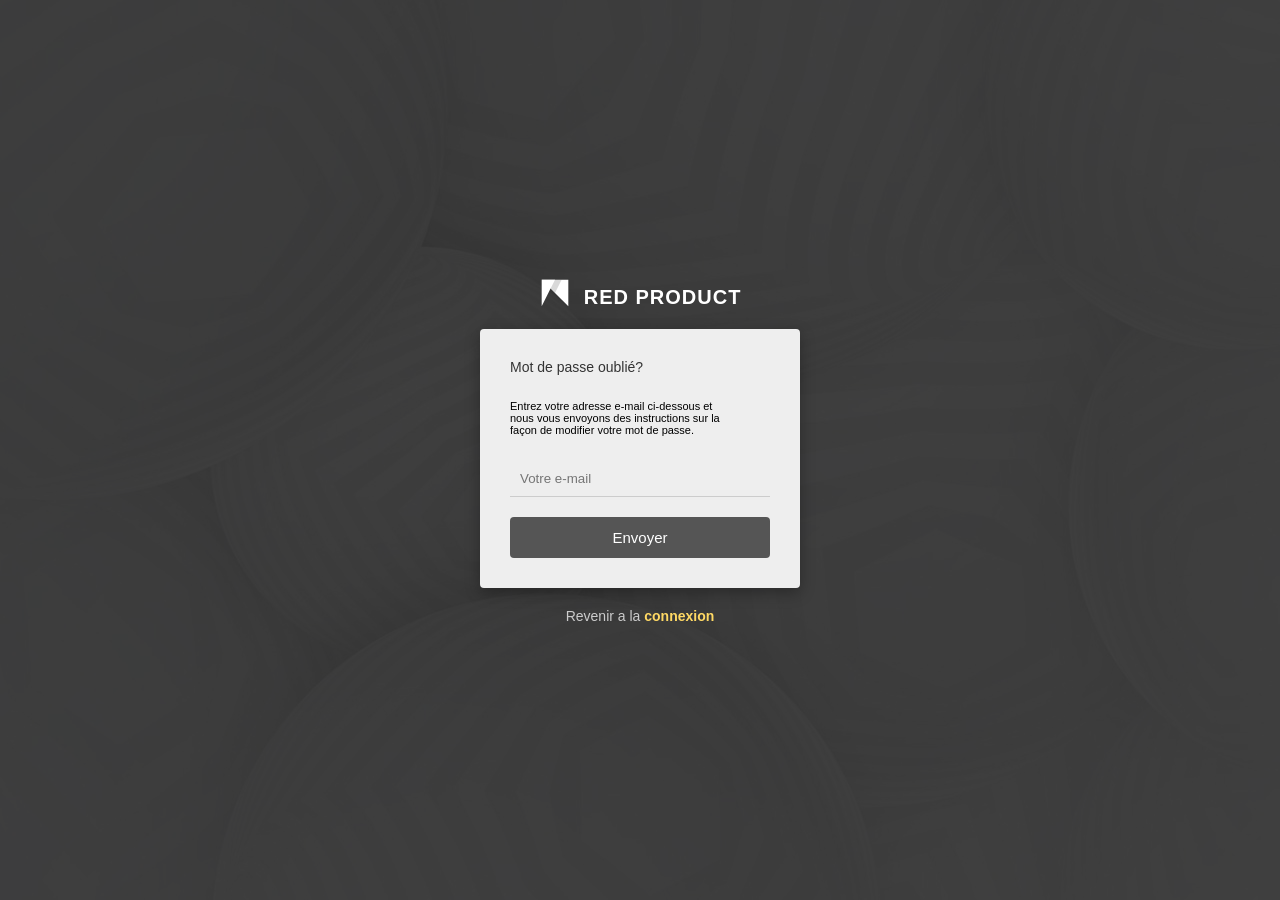
<file: RED PRODUCT/Frontend/HTML/password.html>
<!DOCTYPE html>
<html lang="fr">
<head>
<meta charset="UTF-8">
<meta name="viewport" content="width=device-width, initial-scale=1.0">
<title>password Admin</title>
<link rel="stylesheet" href="../CSS/password.css">
</head>

<body>

<div class="sidebar">
    
    <h1> 

        <svg  style="vertical-align: sub;" width="32" height="32" viewBox="0 0 32 32" fill="none" xmlns="http://www.w3.org/2000/svg">
        <path d="M2.66602 2.66624H29.3286V29.3288L2.66602 2.66624Z" fill="white"/>
        <path d="M2.66602 2.66624H22.663L15.9973 15.9975L2.66602 2.66624Z" fill="black" fill-opacity="0.15"/>
        <path d="M2.66602 2.66624H15.9973L2.66602 29.3288V2.66624Z" fill="white"/>
        </svg>&nbsp;&nbsp;RED PRODUCT
                
    </h1>
</div>

<div class="container">

     <div class="card">

        <h2>Mot de passe oublié?</h2>
        <p>Entrez votre adresse e-mail ci-dessous et <br> nous vous envoyons des instructions sur la <br> façon de modifier votre mot de passe.</p>

        <input id="forgotEmail" type="email" placeholder="Votre e-mail" required>

        <button id="forgotBtn" type="button">Envoyer</button>

    </div>

    <div class="right">
        
        <div class="signup">
             Revenir a la <a href="../../../index.html">connexion</a>
        </div>
    </div>

</div>

<script src="../JavaScripts/scripts.js" defer></script>
</body>
</html>
</file>
<file: RED PRODUCT/Frontend/CSS/dashboard.css>
* 
{
    margin: 0;
    padding: 0;
    box-sizing: border-box;
    font-family: "Segoe UI", sans-serif;
}

html, body {
    min-height: 100vh;
    overflow-x: hidden;
}

body 
{
    background: #f5f6fa;
}

.menu-toggle
 {
    display: none;
}

.hamburger 
{
    display: none;
    flex-direction: column;
    cursor: pointer;
    padding: 10px;
    z-index: 1001;
    background: none;
    border: none;
}

.hamburger span 
{
    width: 25px;
    height: 3px;
    background: #2f3542;
    margin: 4px 0;
    transition: all 0.3s ease;
    border-radius: 2px;
    display: block;
}

#menu-toggle:checked ~ .layout .hamburger span:nth-child(1) 
{
    transform: rotate(45deg) translate(8px, 8px);
    background: #2f3542;
}

#menu-toggle:checked ~ .layout .hamburger span:nth-child(2) 
{
    opacity: 0;
    width: 0;
}

#menu-toggle:checked ~ .layout .hamburger span:nth-child(3) 
{
    transform: rotate(-45deg) translate(8px, -8px);
    background: #2f3542;
}

.overlay 
{
    display: none;
    position: fixed;
    top: 0;
    left: 0;
    width: 100%;
    height: 100%;
    background: rgba(0, 0, 0, 0.5);
    z-index: 999;
}

#menu-toggle:checked ~ .layout .overlay 
{
    display: block;
}

.layout 
{
    display: flex;
    min-height: 100vh;
}


.sidebar
 {
    width: 260px;
    min-height: 100vh;
    background: #2f3542;
    color: white;
    padding: 25px;
    display: flex;
    flex-direction: column;
    justify-content: space-between;
}

.logo 
{
    margin-bottom: 30px;
}

.section-title 
{
    font-size: 12px;
    color: #a4b0be;
    margin-bottom: 10px;
}

.nav-item 
{
    display: block;
    padding: 10px;
    border-radius: 6px;
    color: rgba(76, 80, 83, 1);
    text-decoration: none;
    margin-bottom: 5px;
}

.nav-item:hover 
{
    background: #57606f;
}

.active 
{
    background: rgba(255, 255, 255, 1);
}


.user 
{
    display: flex;
    gap: 10px;
    align-items: center;
}

.user img 
{
    width: 30px;
    height: 30px;
    border-radius: 20%;
    object-fit: cover;
}

.online 
{
    color: #2ed573;
    font-size: 12px;
}


.main 
{
    flex: 1;
    padding: 25px;
}


.header-top 
{
    display: flex;
    justify-content: space-between;
    align-items: center;
    margin-bottom: 25px;
}

.header-icons
 {
    display: flex;
    align-items: center;
    gap: 15px;
}

.header-icons input 
{
    padding: 8px 12px;
    border-radius: 20px;
    border: 1px solid #ddd;
}

.header-icons .search-input {
    min-width: 240px;
    max-width: 320px;
}

.no-results {
    grid-column: 1 / -1;
    text-align: center;
    color: #5b636b;
    padding: 30px 20px;
    background: #f8fafc;
    border: 1px solid #e5e7eb;
    border-radius: 18px;
    font-size: 0.98rem;
    margin-top: 10px;
}

.icon 
{
    font-size: 18px;
    cursor: pointer;
}
.icon a
{
    text-decoration: none;
}

.photo
{
    width: 30px;
    height: 30px;
    border-radius: 20%;
    object-fit: cover;
}


.welcome-section 
{
    margin-bottom: 30px;
}

.welcome-section #welcome 
{
    font-size: 32px;
    color: rgba(0, 0, 0, 0.87);
    margin-bottom: 5px;
}

.welcome-section p 
{
    color: #747d8c;
}


.stats-grid 
{
    display: grid;
    grid-template-columns: repeat(3, 1fr);
    gap: 20px;
}

.stat-card 
{
    background: white;
    border-radius: 12px;
    padding: 20px;
    box-shadow: 0 2px 8px rgba(0, 0, 0, 0.04);
   
}

.stat-card:hover 
{
    box-shadow: 0 4px 12px rgba(0, 0, 0, 0.2);
}


.stat-number 
{
    font-size: 36px;
    font-weight: 600;
    color: #2f3542;
    margin-bottom: 5px;
    
}
.stat-number svg
{
    position: relative;
    top: 15px;
}

.stat-number span 
{
    font-size: 16px;
    color: #2f3542;
    margin-bottom: 8px;
    
}

.desc 
{
    font-size: 12px;
    color: #a4b0be;
    position: relative;
    left: 75px;
    margin-top: 10px;
    
 }

/*  la responsivité */

/* Grandes tablettes et desktop */
@media (min-width: 1025px) 
{
    .sidebar 
    {
        width: 260px;
        position: relative;
        left: 0;
        height: 100vh;
    }

    .main {
        padding: 25px;
    }

    .stats-grid {
        grid-template-columns: repeat(3, 1fr);
        gap: 20px;
    }

    .welcome-section #welcome {
        font-size: 32px;
    }

    .stat-card {
        padding: 20px;
    }

    .stat-number {
        font-size: 36px;
    }

}

/* Tablettes et petits écrans */
@media (max-width: 1024px) 
{
    .hamburger {
        display: flex !important;
        order: -1;
    }

    .overlay {
        display: none;
    }

    .sidebar {
        position: fixed;
        top: 0;
        left: -260px;
        bottom: 0;
        width: 260px;
        min-height: 100vh;
        z-index: 1000;
        transition: left 0.3s ease;
        overflow-y: auto;
    }

    #menu-toggle:checked ~ .layout .sidebar {
        left: 0;
    }

    #menu-toggle:checked ~ .layout .overlay {
        display: block;
    }

    .main {
        padding: 20px;
        width: 100%;
    }

    .header-top {
        flex-direction: row;
        justify-content: space-between;
        align-items: center;
        gap: 10px;
    }

    .header-top h1 {
        flex: 1;
        text-align: center;
        font-size: 26px;
        margin: 0;
    }

    .header-icons {
        gap: 10px;
        flex-shrink: 0;
        order: 1;
    }

    .header-icons input {
        width: 180px;
        max-width: 180px;
    }

    .stats-grid {
        grid-template-columns: repeat(2, 1fr);
        gap: 15px;
    }

    .welcome-section #welcome {
        font-size: 28px;
    }

    .stat-card {
        padding: 18px;
    }

    .stat-number {
        font-size: 30px;
    }

}

/* Mobiles */
@media (max-width: 768px) 
{
    .header-top h1 {
        font-size: 24px;
    }

    .header-icons input {
        width: 150px;
        max-width: 150px;
    }

    .stats-grid {
        grid-template-columns: 1fr;
        gap: 12px;
    }

    .welcome-section #welcome {
        font-size: 24px;
    }

    .stat-number {
        font-size: 28px;
    }
}

/* Très petits écrans */
@media (max-width: 480px) 
{
    .header-top {
        flex-direction: column;
        align-items: flex-start;
        gap: 10px;
    }

    .hamburger {
        align-self: flex-start;
    }

    .header-top h1 {
        text-align: left;
        width: 100%;
    }

    .header-icons {
        width: 100%;
        justify-content: space-between;
        flex-wrap: wrap;
    }

    .header-icons input {
        width: 100%;
        max-width: 100%;
    }

    .welcome-section #welcome {
        font-size: 22px;
    }

    .stat-number {
        font-size: 26px;
    }

    .desc {
        font-size: 11px;
    }
}

@media (max-width: 360px) 
{
    .header-top {
        gap: 8px;
    }

    .welcome-section #welcome {
        font-size: 20px;
    }

    .stat-number {
        font-size: 24px;
    }
}


/* ==========================================================================
   Notification System Styles (Premium glassmorphism and animations)
   ========================================================================== */

.notification-icons-wrapper {
    display: flex;
    align-items: center;
    gap: 15px;
}

.notification-icon-container {
    position: relative;
    cursor: pointer;
    display: flex;
    align-items: center;
    justify-content: center;
    padding: 6px;
    border-radius: 50%;
    transition: background-color 0.2s ease, transform 0.2s ease;
}

.notification-icon-container:hover {
    background-color: rgba(0, 0, 0, 0.05);
    transform: scale(1.05);
}

.notification-icon-container svg {
    display: block;
    transition: fill 0.2s ease;
}

/* Badge styling */
.notification-badge {
    position: absolute;
    top: -2px;
    right: -2px;
    background-color: #e74c3c;
    color: white;
    font-size: 10px;
    font-weight: bold;
    min-width: 16px;
    height: 16px;
    border-radius: 8px;
    display: flex;
    align-items: center;
    justify-content: center;
    padding: 0 4px;
    border: 2px solid white;
    transition: transform 0.3s cubic-bezier(0.175, 0.885, 0.32, 1.275), opacity 0.3s ease;
    transform: scale(0);
    opacity: 0;
}

.notification-badge.show {
    transform: scale(1);
    opacity: 1;
}

/* Dropdown styling with glassmorphism */
.notification-dropdown {
    position: absolute;
    top: calc(100% + 10px);
    right: 0;
    width: 320px;
    background: rgba(255, 255, 255, 0.85);
    backdrop-filter: blur(12px) saturate(180%);
    -webkit-backdrop-filter: blur(12px) saturate(180%);
    border: 1px solid rgba(255, 255, 255, 0.4);
    border-radius: 12px;
    box-shadow: 0 8px 32px 0 rgba(31, 38, 135, 0.15);
    display: flex;
    flex-direction: column;
    z-index: 1000;
    transform: translateY(-10px);
    opacity: 0;
    pointer-events: none;
    transition: transform 0.3s cubic-bezier(0.165, 0.84, 0.44, 1), opacity 0.3s ease;
}

.notification-dropdown.show {
    transform: translateY(0);
    opacity: 1;
    pointer-events: auto;
}

/* Dropdown arrow */
.notification-dropdown::before {
    content: '';
    position: absolute;
    top: -6px;
    right: 14px;
    width: 12px;
    height: 12px;
    background: rgba(255, 255, 255, 0.85);
    border-left: 1px solid rgba(255, 255, 255, 0.4);
    border-top: 1px solid rgba(255, 255, 255, 0.4);
    transform: rotate(45deg);
}

.dropdown-header {
    padding: 12px 16px;
    border-bottom: 1px solid rgba(0, 0, 0, 0.08);
    display: flex;
    justify-content: space-between;
    align-items: center;
}

.dropdown-header h3 {
    margin: 0;
    font-size: 14px;
    font-weight: 600;
    color: #333;
}

.dropdown-actions {
    display: flex;
    gap: 8px;
}

.btn-text {
    background: none;
    border: none;
    color: #1a4d6b;
    font-size: 11px;
    cursor: pointer;
    padding: 4px;
    border-radius: 4px;
    transition: background-color 0.2s;
}

.btn-text:hover {
    background-color: rgba(26, 77, 107, 0.1);
}

.dropdown-list {
    max-height: 280px;
    overflow-y: auto;
    padding: 8px 0;
}

/* Custom scrollbar for dropdown list */
.dropdown-list::-webkit-scrollbar {
    width: 6px;
}

.dropdown-list::-webkit-scrollbar-track {
    background: transparent;
}

.dropdown-list::-webkit-scrollbar-thumb {
    background: rgba(0, 0, 0, 0.15);
    border-radius: 3px;
}

.dropdown-list::-webkit-scrollbar-thumb:hover {
    background: rgba(0, 0, 0, 0.25);
}

/* Notification Item */
.notification-item {
    padding: 10px 16px;
    border-bottom: 1px solid rgba(0, 0, 0, 0.03);
    display: flex;
    flex-direction: column;
    gap: 4px;
    transition: background-color 0.2s ease;
    position: relative;
}

.notification-item:last-child {
    border-bottom: none;
}

.notification-item.unread {
    background-color: rgba(26, 77, 107, 0.05);
}

.notification-item.unread::before {
    content: '';
    position: absolute;
    left: 6px;
    top: 50%;
    transform: translateY(-50%);
    width: 6px;
    height: 6px;
    background-color: #1a4d6b;
    border-radius: 50%;
}

.notification-item:hover {
    background-color: rgba(0, 0, 0, 0.02);
}

.notification-item.unread:hover {
    background-color: rgba(26, 77, 107, 0.08);
}

.notification-text {
    font-size: 12px;
    color: #333;
    line-height: 1.4;
}

.notification-time {
    font-size: 10px;
    color: #888;
}

.empty-state {
    padding: 24px;
    text-align: center;
    color: #999;
    font-size: 13px;
}

/* CRUD Action tag styling within notifications */
.action-badge {
    display: inline-block;
    padding: 2px 6px;
    border-radius: 4px;
    font-size: 9px;
    font-weight: bold;
    text-transform: uppercase;
    margin-right: 4px;
}

.action-badge.create {
    background-color: rgba(46, 213, 115, 0.15);
    color: #2ed573;
}

.action-badge.update {
    background-color: rgba(252, 193, 0, 0.15);
    color: #ffa502;
}

.action-badge.delete {
    background-color: rgba(231, 76, 60, 0.15);
    color: #ff4757;
}

/* ==========================================================================
   Notification Modal Fullscreen Styles
   ========================================================================== */

.notification-modal-overlay {
    position: fixed;
    inset: 0;
    background: rgba(0, 0, 0, 0.7);
    backdrop-filter: blur(8px);
    -webkit-backdrop-filter: blur(8px);
    display: none;
    z-index: 9999;
    animation: modalFadeIn 0.3s ease;
}

.notification-modal-overlay.show {
    display: flex;
    align-items: center;
    justify-content: center;
}

@keyframes modalFadeIn {
    from {
        opacity: 0;
        backdrop-filter: blur(0px);
    }
    to {
        opacity: 1;
        backdrop-filter: blur(8px);
    }
}

.notification-modal-content {
    background: white;
    border-radius: 16px;
    width: 90%;
    max-width: 600px;
    max-height: 80vh;
    display: flex;
    flex-direction: column;
    box-shadow: 0 25px 50px rgba(0, 0, 0, 0.3);
    animation: modalSlideUp 0.35s cubic-bezier(0.34, 1.56, 0.64, 1);
}

@keyframes modalSlideUp {
    from {
        transform: translateY(40px);
        opacity: 0;
    }
    to {
        transform: translateY(0);
        opacity: 1;
    }
}

.notification-modal-header {
    display: flex;
    justify-content: space-between;
    align-items: center;
    padding: 24px;
    border-bottom: 1px solid rgba(0, 0, 0, 0.08);
    flex-shrink: 0;
}

.notification-modal-header h2 {
    margin: 0;
    font-size: 20px;
    font-weight: 700;
    color: #1a1a2e;
}

.btn-close-modal {
    background: none;
    border: none;
    font-size: 24px;
    color: #666;
    cursor: pointer;
    padding: 4px;
    display: flex;
    align-items: center;
    justify-content: center;
    border-radius: 8px;
    transition: background-color 0.2s, color 0.2s;
}

.btn-close-modal:hover {
    background-color: rgba(0, 0, 0, 0.05);
    color: #1a1a2e;
}

.notification-modal-actions {
    display: flex;
    gap: 10px;
    padding: 16px 24px;
    border-bottom: 1px solid rgba(0, 0, 0, 0.08);
    flex-wrap: wrap;
    flex-shrink: 0;
}

.btn-action {
    padding: 8px 16px;
    border: 1px solid #ddd;
    background: white;
    border-radius: 8px;
    font-size: 12px;
    font-weight: 600;
    color: #1a4d6b;
    cursor: pointer;
    transition: background-color 0.2s, border-color 0.2s;
}

.btn-action:hover {
    background-color: #f5f5f5;
    border-color: #1a4d6b;
}

.btn-action-danger {
    border-color: #ff4757;
    color: #ff4757;
}

.btn-action-danger:hover {
    background-color: rgba(255, 71, 87, 0.1);
    border-color: #ff4757;
}

.notification-modal-list {
    flex: 1;
    overflow-y: auto;
    padding: 8px 0;
}

.notification-modal-list .notification-item {
    border-left: 3px solid transparent;
    margin: 0;
    border-bottom: 1px solid rgba(0, 0, 0, 0.03);
    padding: 14px 24px;
    cursor: pointer;
    transition: background-color 0.2s, padding-left 0.2s;
}

.notification-modal-list .notification-item:hover {
    background-color: rgba(0, 0, 0, 0.02);
    padding-left: 26px;
}

.notification-modal-list .notification-item.unread {
    background-color: rgba(26, 77, 107, 0.03);
    border-left-color: #1a4d6b;
}

.notification-modal-list .notification-item.unread::before {
    display: none;
}

.notification-modal-list .empty-state {
    padding: 40px 24px;
    text-align: center;
    color: #999;
    font-size: 14px;
}

/* Scrollbar customization */
.notification-modal-list::-webkit-scrollbar {
    width: 8px;
}

.notification-modal-list::-webkit-scrollbar-track {
    background: transparent;
}

.notification-modal-list::-webkit-scrollbar-thumb {
    background: rgba(0, 0, 0, 0.1);
    border-radius: 4px;
}

.notification-modal-list::-webkit-scrollbar-thumb:hover {
    background: rgba(0, 0, 0, 0.2);
}
</file>
<file: RED PRODUCT/Frontend/CSS/inscription.css>
* {
    margin: 0;
    padding: 0;
    box-sizing: border-box;
    font-family: Arial, Helvetica, sans-serif;
 }



body {
    height: 100vh;
    margin: 0;
    background-image: url(../Images/background.png);
    background-size: cover;
    background-position: center;
    background-repeat: no-repeat;
    display: flex;
    flex-direction: column;
    align-items: center;
    justify-content: center;
    position: relative; 
}


body::before {
    content: "";
    position: absolute;
    top: 0;
    left: 0;
    width: 100%;
    height: 100%;
    background: rgba(0, 0, 0, 0.75); 
    z-index: 1;
}


body > * 
{
    position: relative;
    z-index: 2;
}

.sidebar h1 
{
    color: #fff;
    font-size: 20px;
    margin-bottom: 20px;
    letter-spacing: 1px;
}


.container 
{
    text-align: center;
}


.card 
{
    background: #eee;
    padding: 30px;
    border-radius: 6px;
    width: 320px;
    max-width: 100%;
    box-sizing: border-box;
    box-shadow: 0 5px 15px rgba(0,0,0,0.3);
}


.card h2 
{
    font-size: 14px;
    color: #333;
    margin-bottom: 25px;
    text-align: left;
    font-weight: 400;
}




.card input[type="email"] , .card input[type="password"] , .card input[type="text"]
{
    width: 100%;
    padding: 10px;
    margin-bottom: 20px;
    border: none;
    border-bottom: 1px solid #ccc;
    background: transparent;
    outline: none;
}


.checkbox 
{
    display: flex;
    align-items: center;
    gap: 8px;
    font-size: 14px;
    color: #333;
    margin-bottom: 20px;
}


.card button 
{
    width: 100%;
    padding: 12px;
    background: #555;
    color: #fff;
    border: none;
    border-radius: 4px;
    cursor: pointer;
    font-size: 15px;
    transition: 0.3s;
}

.card button:hover 
{
    background: #333;
}

.right 
{
    margin-top: 20px;
    font-size: 14px;
}





.signup 
{
    color: #ccc;
}

.signup a 
{
    color: #FFD964;
    text-decoration: none;
    font-weight: bold;
}

@media (max-width: 420px) {
    body {
        padding: 16px;
    }

    .card {
        width: 100%;
        padding: 24px;
    }

    .card h2 {
        font-size: 16px;
    }

    .card input[type="email"], .card input[type="password"], .card input[type="text"] {
        padding: 12px;
    }

    .card button {
        padding: 14px;
    }

    .checkbox {
        font-size: 13px;
    }

    .right {
        font-size: 13px;
    }
}
</file>
<file: RED PRODUCT/Frontend/CSS/liste_hotel.css>
* {
    margin: 0;
    padding: 0;
    box-sizing: border-box;
    font-family: "Segoe UI", sans-serif;
}

html, body {
    min-height: 100vh;
    overflow-x: hidden;
}

body 
{
    background: #f5f6fa;
}

.menu-toggle {
    display: none;
}

 .hamburger {
    display: none;
    flex-direction: column;
    cursor: pointer;
    padding: 10px;
    z-index: 1001;
    background: none;
    border: none;
}

.hamburger span {
    width: 25px;
    height: 3px;
    background: #2f3542;
    margin: 4px 0;
    transition: all 0.3s ease;
    border-radius: 2px;
    display: block;
}

#menu-toggle:checked ~ .layout .hamburger span:nth-child(1) {
    transform: rotate(45deg) translate(8px, 8px);
    background: #2f3542;
}

#menu-toggle:checked ~ .layout .hamburger span:nth-child(2) {
    opacity: 0;
    width: 0;
}

#menu-toggle:checked ~ .layout .hamburger span:nth-child(3) {
    transform: rotate(-45deg) translate(8px, -8px);
    background: #2f3542;
}

.overlay {
    display: none;
    position: fixed;
    top: 0;
    left: 0;
    width: 100%;
    height: 100%;
    background: rgba(0, 0, 0, 0.5);
    z-index: 999;
}

#menu-toggle:checked ~ .layout .overlay {
    display: block;
}

.layout {
    display: flex;
    min-height: 100vh;
}


.sidebar 
{
    position: fixed;
    top: 0;
    left: 0;
    bottom: 0;
    width: 260px;
    background: #2f3542;
    color: white;
    padding: 25px;
    display: flex;
    flex-direction: column;
    justify-content: space-between;
}

.main {
    flex: 1;
    padding: 25px;
    min-width: 0; /* allow flex child to shrink and avoid overflow */
    margin-left: 260px;
}

.sticky-hotel-header {
    position: fixed;
    top: 0;
    left: 260px;
    right: 0;
    z-index: 900;
    background: #f5f6fa;
    padding: 25px 25px 18px;
    border-bottom: 1px solid rgba(0, 0, 0, 0.06);
    box-shadow: 0 8px 18px rgba(245, 246, 250, 0.92);
}


.logo 
{
    margin-bottom: 30px;
}

.section-title {
    font-size: 12px;
    color: #a4b0be;
    margin-bottom: 10px;
}

.nav-item {
    display: block;
    padding: 10px;
    border-radius: 6px;
    color: rgba(76, 80, 83, 1);
    text-decoration: none;
    margin-bottom: 5px;
}

.nav-item:hover {
    background: #57606f;
}

.active {
    background: rgba(255, 255, 255, 1);
}
.nav-item.active svg, .nav-item.active svg path, .nav-item.active svg rect,.nav-item.active svg circle,.nav-item.active svg g 
{
    fill:  rgba(76, 80, 83, 1) !important;
    stroke:  rgba(76, 80, 83, 1) !important;
}

.user {
    display: flex;
    gap: 10px;
    align-items: center;
}

.user img {
    width: 30px;
    height: 30px;
    border-radius: 20%;
    object-fit: cover;
}

.online {
    color: #2ed573;
    font-size: 12px;
}


.header-top {
    display: flex;
    justify-content: space-between;
    align-items: center;
    margin-bottom: 15px;
}

.header-icons {
    display: flex;
    align-items: center;
    gap: 15px;
}

.header-icons input {
    padding: 8px 12px;
    border-radius: 20px;
    border: 1px solid #ddd;
}

.header-icons .search-input {
    min-width: 240px;
    max-width: 320px;
}

.no-results {
    grid-column: 1 / -1;
    text-align: center;
    color: #5b636b;
    padding: 30px 20px;
    background: #f8fafc;
    border: 1px solid #e5e7eb;
    border-radius: 18px;
    font-size: 0.98rem;
    margin-top: 10px;
}

.icon 
{
    font-size: 18px;
    cursor: pointer;
}
.icon a
{
    text-decoration: none;
}

.photo 
{
    width: 30px;
    height: 30px;
    border-radius: 20%;
    object-fit: cover;
 }


.header-bottom 
{
    display: flex;
    justify-content: space-between;
    align-items: center;
}
.header-bottom h2
{
    font-weight: 300;
}

.header-bottom span
{
    color: rgba(0, 0, 0, 0.4);
    position: relative;
    left: 10px;
} 

.btn-add
 {
    background: white;
    border: 1px solid #ccc;
    padding: 8px 15px;
    border-radius: 8px;
    cursor: pointer;
}
.btn-add a
{
text-decoration: none;
color: rgba(0, 0, 0, 1);
}


.grid {
    display: grid;
    grid-template-columns: repeat(auto-fit, minmax(220px, 1fr));
    gap: 20px;
    grid-auto-rows: auto; /* ensure rows size to content */
    align-items: start; /* prevent overlap when items have variable heights */
    padding-top: 132px;
}


.card {
    background: white;
    border-radius: 14px;
    overflow: hidden;
    display: flex;
    flex-direction: column;
}

.card img {
    width: 100%;
    height: 160px;
    object-fit: cover;
}

.card-body {
    padding: 12px;
    display: flex;
    flex-direction: column;
    gap: 6px;
    flex: 1 1 auto; /* let body grow and push footer/actions down consistently */
}

.address {
    font-size: 12px;
    color: rgba(141, 75, 56, 1);
}

.card h3 {
    margin: 5px 0;
}

.price {
    font-size: 12px;
    color: #555;
}

/* Style pour le bouton d'ouverture */
.btn-ajouter {
  background: #1a4d6b;
  color: white;
  border: none;
  padding: 12px 24px;
  font-size: 16px;
  font-weight: 600;
  border-radius: 40px;
  cursor: pointer;
  margin: 20px;
  font-family: inherit;
  transition: 0.2s;
}

.btn-ajouter:hover {
  background: #0e3a52;
}
/* ========== MODALE ========== */
.modal 
{
  display: none;
  position: fixed;
  z-index: 2000;
  left: 0;
  top: 0;
  width: 100%;
  height: 100%;
  background-color: rgba(0, 0, 0, 0.5);
  animation: fadeIn 0.3s;
}

.modal-content {
  background-color: white;
  margin: 5% auto;
  width: 90%;
  border-radius: 16px;
  animation: slideDown 0.3s;
  overflow: hidden;
  max-height: 90vh;
  overflow-y: auto;
  position: relative;
  z-index: 2001;
}

.modal-large {
  max-width: 600px !important;
}

.modal-header {
  padding: 20px 24px 0 24px;
  display: flex;
  justify-content: space-between;
  align-items: center;
  border-bottom: 1px solid #eee;
  padding-bottom: 15px;
}

.modal-header h2 {
  font-size: 20px;
  color: #1a2a3a;
  margin: 0;
}

.close-modal {
  font-size: 28px;
  cursor: pointer;
  color: #999;
  transition: 0.2s;
  line-height: 1;
}

.close-modal:hover {
  color: #333;
}

.modal-body {
  padding: 20px 24px;
}


.modal-body .form {
  padding: 0;
}

.modal-body .field {
  margin-bottom: 20px;
}

.modal-body .field label {
  display: block;
  font-size: 14px;
  font-weight: 500;
  color: #333;
  margin-bottom: 6px;
}

.modal-body .field input {
  width: 100%;
  padding: 12px 14px;
  font-size: 15px;
  border: 1px solid #ddd;
  border-radius: 12px;
  outline: none;
  font-family: inherit;
  box-sizing: border-box;
}

.modal-body .field input:focus {
  border-color: #007aff;
}

.modal-body .row {
  display: flex;
  gap: 15px;
}

.modal-body .row .field {
  flex: 1;
}

.modal-body .photos {
  margin: 24px 0 20px 0;
}

.modal-body .photos-label {
  font-size: 14px;
  font-weight: 500;
  color: #333;
  margin-bottom: 12px;
}

.modal-body .photo-buttons {
  display: flex;
  gap: 20px;
  flex-wrap: wrap;
}

.modal-body .photo-btn {
  flex: 1;
  background: #f8f9fa;
  border: 1.5px dashed #ccc;
  border-radius: 16px;
  padding: 20px 12px;
  text-align: center;
  cursor: pointer;
  transition: 0.2s;
  position: relative;
}

.modal-body .photo-btn:hover {
  border-color: #007aff;
  background: #f0f7ff;
}

.modal-body .photo-icon {
  font-size: 32px;
  margin-bottom: 8px;
}

.modal-body .photo-btn span {
  font-size: 14px;
  font-weight: 500;
  color: #555;
}

.modal-body .photo-btn input {
  position: absolute;
  opacity: 0;
  cursor: pointer;
  width: 100%;
  height: 100%;
  top: 0;
  left: 0;
}

.btn-form {
  margin-top: 28px;
  text-align: right;
}

.btn-save 
{
  background: #1a4d6b;
  color: white;
  border: none;
  padding: 14px 28px;
  font-size: 16px;
  font-weight: 600;
  border-radius: 40px;
  cursor: pointer;
  transition: 0.2s;
  font-family: inherit;
}

.btn-save:hover {
  background: #0e3a52;
}

/* Animations */
@keyframes fadeIn {
  from { opacity: 0; }
  to { opacity: 1; }
}

@keyframes slideDown {
  from {
    transform: translateY(-50px);
    opacity: 0;
  }
  to {
    transform: translateY(0);
    opacity: 1;
  }
}


body.modal-open {
  overflow: hidden;
}

body.modal-open .hamburger {
  display: none !important;
}

/* Media Queries pour la responsivité */

/* Tablettes et petits écrans */
@media (max-width: 1024px) {
    .hamburger {
        display: flex !important;
        order: -1;
    }

    .overlay {
        display: none;
    }

    .sidebar {
        position: fixed;
        top: 0;
        left: -260px;
        bottom: 0;
        width: 260px;
        min-height: 100vh;
        z-index: 1000;
        transition: left 0.3s ease;
        overflow-y: auto;
    }

    #menu-toggle:checked ~ .layout .sidebar {
        left: 0;
    }

    #menu-toggle:checked ~ .layout .overlay {
        display: block;
    }

    .main {
        padding: 20px;
        width: 100%;
        margin-left: 0;
    }

    .sticky-hotel-header {
        left: 0;
        padding: 20px 20px 16px;
    }

    .header-top {
        flex-direction: row;
        justify-content: space-between;
        align-items: center;
        gap: 10px;
    }

    .header-top h1 {
        flex: 1;
        text-align: center;
        font-size: 26px;
        margin: 0;
    }

    .header-icons {
        gap: 10px;
        flex-shrink: 0;
        order: 1;
    }

    .header-icons input {
        width: 180px;
        max-width: 180px;
    }

    .grid {
        grid-template-columns: repeat(auto-fit, minmax(220px, 1fr));
        gap: 15px;
        padding-top: 172px;
    }

    .card img {
        height: 140px;
    }

    .header-bottom {
        flex-direction: column;
        align-items: flex-start;
        gap: 10px;
    }

    .btn-add {
        width: 100%;
        text-align: center;
    }
}

/* Tablettes */
@media (max-width: 768px) {
    .sidebar {
        width: 200px;
        padding: 20px;
    }

    .main {
        padding: 20px;
    }

    .grid {
        grid-template-columns: repeat(auto-fit, minmax(220px, 1fr));
        gap: 15px;
        padding-top: 172px;
    }

    .card img {
        height: 140px;
    }

    .header-bottom h2 {
        font-size: 20px;
    }
}

/* Mobiles */
@media (max-width: 480px) 
{
    .header-top {
        flex-direction: column;
        align-items: flex-start;
        gap: 10px;
    }

    .hamburger {
        display: flex !important;
        order: -1;
        align-self: flex-start;
    }

    .header-top h1
     {
        text-align: left;
        width: 100%;
        font-size: 20px;
    }

    .sidebar {
        position: fixed;
        top: 0;
        left: -260px;
        bottom: 0;
        width: 260px;
        height: auto;
        z-index: 1000;
        transition: left 0.3s ease;
        overflow-y: auto;
    }

    #menu-toggle:checked ~ .layout .sidebar {
        left: 0;
    }

    .main {
        padding: 15px;
    }

    .sticky-hotel-header {
        padding: 15px 15px 14px;
    }

    .header-icons {
        width: 100%;
        gap: 10px;
        flex-shrink: 0;
        order: 1;
        justify-content: space-between;
        flex-wrap: wrap;
    }

    .header-icons input {
        width: 100%;
        max-width: 100%;
    }

    .grid {
        grid-template-columns: repeat(auto-fit, minmax(180px, 1fr));
        gap: 10px;
        padding-top: 260px;
    }

    .card img {
        height: 120px;
    }

    .header-bottom {
        flex-direction: column;
        align-items: flex-start;
        gap: 10px;
    }

    .btn-add {
        width: 100%;
        text-align: center;
    }
}

/* Très petits écrans */
@media (max-width: 360px) 
  {
    .header-icons input {
        width: 100%;
        max-width: 100%;
    }

    .header-top {
        flex-direction: column;
        align-items: flex-start;
        gap: 10px;
    }

    .header-icons {
        width: 100%;
        justify-content: space-between;
        flex-wrap: wrap;
    }

    .grid {
        grid-template-columns: 1fr;
        gap: 10px;
        padding-top: 260px;
    }

    .card img {
        height: 100px;
    }

    .header-bottom h2 {
        font-size: 16px;
    }
}

/* Aperçu de la photo de l'hôtel */
.photo-preview-container {
  position: relative;
  display: none;
  width: 100%;
  max-width: 220px;
  height: 130px;
  border-radius: 12px;
  overflow: hidden;
  border: 1px solid #ddd;
  margin-top: 15px;
  box-shadow: 0 4px 6px rgba(0,0,0,0.05);
}

.photo-preview-container img {
  width: 100%;
  height: 100%;
  object-fit: cover;
}

.photo-preview-container .delete-preview {
  position: absolute;
  top: 8px;
  right: 8px;
  background: rgba(220, 53, 69, 0.9);
  color: white;
  border: none;
  border-radius: 50%;
  width: 26px;
  height: 26px;
  cursor: pointer;
  font-size: 16px;
  font-weight: bold;
  display: flex;
  align-items: center;
  justify-content: center;
  transition: background 0.2s, transform 0.2s;
  z-index: 10;
  box-shadow: 0 2px 4px rgba(0,0,0,0.2);
}

.photo-preview-container .delete-preview:hover {
  background: rgba(200, 35, 51, 1);
  transform: scale(1.1);
}

/* Styles pour les actions d'édition/suppression sur les cartes d'hôtel */
.card {
  position: relative;
}

.card-actions {
  position: absolute;
  top: 10px;
  right: 10px;
  display: flex;
  gap: 8px;
  z-index: 10;
  opacity: 0;
  transition: opacity 0.3s ease;
}

.card:hover .card-actions {
  opacity: 1;
}

.btn-action {
  width: 32px;
  height: 32px;
  border-radius: 50%;
  border: none;
  cursor: pointer;
  display: flex;
  align-items: center;
  justify-content: center;
  box-shadow: 0 2px 6px rgba(0,0,0,0.15);
  background: rgba(255, 255, 255, 0.95);
  transition: background-color 0.2s, transform 0.2s, color 0.2s;
}

.btn-action:hover {
  transform: scale(1.1);
}

.btn-action svg {
  width: 14px;
  height: 14px;
  stroke-width: 2.5px;
}

.btn-edit {
  color: #007aff;
}

.btn-edit:hover {
  background-color: #007aff;
  color: #ffffff;
}

.btn-delete {
  color: #ff3b30;
}

.btn-delete:hover {
  background-color: #ff3b30;
  color: #ffffff;
}


/* ==========================================================================
   Notification System Styles (Premium glassmorphism and animations)
   ========================================================================== */

.notification-icons-wrapper {
    display: flex;
    align-items: center;
    gap: 15px;
}

.notification-icon-container {
    position: relative;
    cursor: pointer;
    display: flex;
    align-items: center;
    justify-content: center;
    padding: 6px;
    border-radius: 50%;
    transition: background-color 0.2s ease, transform 0.2s ease;
}

.notification-icon-container:hover {
    background-color: rgba(0, 0, 0, 0.05);
    transform: scale(1.05);
}

.notification-icon-container svg {
    display: block;
    transition: fill 0.2s ease;
}

/* Badge styling */
.notification-badge {
    position: absolute;
    top: -2px;
    right: -2px;
    background-color: #e74c3c;
    color: white;
    font-size: 10px;
    font-weight: bold;
    min-width: 16px;
    height: 16px;
    border-radius: 8px;
    display: flex;
    align-items: center;
    justify-content: center;
    padding: 0 4px;
    border: 2px solid white;
    transition: transform 0.3s cubic-bezier(0.175, 0.885, 0.32, 1.275), opacity 0.3s ease;
    transform: scale(0);
    opacity: 0;
}

.notification-badge.show {
    transform: scale(1);
    opacity: 1;
}

/* Dropdown styling with glassmorphism */
.notification-dropdown {
    position: absolute;
    top: calc(100% + 10px);
    right: 0;
    width: 320px;
    background: rgba(255, 255, 255, 0.85);
    backdrop-filter: blur(12px) saturate(180%);
    -webkit-backdrop-filter: blur(12px) saturate(180%);
    border: 1px solid rgba(255, 255, 255, 0.4);
    border-radius: 12px;
    box-shadow: 0 8px 32px 0 rgba(31, 38, 135, 0.15);
    display: flex;
    flex-direction: column;
    z-index: 1000;
    transform: translateY(-10px);
    opacity: 0;
    pointer-events: none;
    transition: transform 0.3s cubic-bezier(0.165, 0.84, 0.44, 1), opacity 0.3s ease;
}

.notification-dropdown.show {
    transform: translateY(0);
    opacity: 1;
    pointer-events: auto;
}

/* Dropdown arrow */
.notification-dropdown::before {
    content: '';
    position: absolute;
    top: -6px;
    right: 14px;
    width: 12px;
    height: 12px;
    background: rgba(255, 255, 255, 0.85);
    border-left: 1px solid rgba(255, 255, 255, 0.4);
    border-top: 1px solid rgba(255, 255, 255, 0.4);
    transform: rotate(45deg);
}

.dropdown-header {
    padding: 12px 16px;
    border-bottom: 1px solid rgba(0, 0, 0, 0.08);
    display: flex;
    justify-content: space-between;
    align-items: center;
}

.dropdown-header h3 {
    margin: 0;
    font-size: 14px;
    font-weight: 600;
    color: #333;
}

.dropdown-actions {
    display: flex;
    gap: 8px;
}

.btn-text {
    background: none;
    border: none;
    color: #1a4d6b;
    font-size: 11px;
    cursor: pointer;
    padding: 4px;
    border-radius: 4px;
    transition: background-color 0.2s;
}

.btn-text:hover {
    background-color: rgba(26, 77, 107, 0.1);
}

.dropdown-list {
    max-height: 280px;
    overflow-y: auto;
    padding: 8px 0;
}

/* Custom scrollbar for dropdown list */
.dropdown-list::-webkit-scrollbar {
    width: 6px;
}

.dropdown-list::-webkit-scrollbar-track {
    background: transparent;
}

.dropdown-list::-webkit-scrollbar-thumb {
    background: rgba(0, 0, 0, 0.15);
    border-radius: 3px;
}

.dropdown-list::-webkit-scrollbar-thumb:hover {
    background: rgba(0, 0, 0, 0.25);
}

/* Notification Item */
.notification-item {
    padding: 10px 16px;
    border-bottom: 1px solid rgba(0, 0, 0, 0.03);
    display: flex;
    flex-direction: column;
    gap: 4px;
    transition: background-color 0.2s ease;
    position: relative;
}

.notification-item:last-child {
    border-bottom: none;
}

.notification-item.unread {
    background-color: rgba(26, 77, 107, 0.05);
}

.notification-item.unread::before {
    content: '';
    position: absolute;
    left: 6px;
    top: 50%;
    transform: translateY(-50%);
    width: 6px;
    height: 6px;
    background-color: #1a4d6b;
    border-radius: 50%;
}

.notification-item:hover {
    background-color: rgba(0, 0, 0, 0.02);
}

.notification-item.unread:hover {
    background-color: rgba(26, 77, 107, 0.08);
}

.notification-text {
    font-size: 12px;
    color: #333;
    line-height: 1.4;
}

.notification-time {
    font-size: 10px;
    color: #888;
}

.empty-state {
    padding: 24px;
    text-align: center;
    color: #999;
    font-size: 13px;
}

/* CRUD Action tag styling within notifications */
.action-badge {
    display: inline-block;
    padding: 2px 6px;
    border-radius: 4px;
    font-size: 9px;
    font-weight: bold;
    text-transform: uppercase;
    margin-right: 4px;
}

.action-badge.create {
    background-color: rgba(46, 213, 115, 0.15);
    color: #2ed573;
}

.action-badge.update {
    background-color: rgba(252, 193, 0, 0.15);
    color: #ffa502;
}

.action-badge.delete {
    background-color: rgba(231, 76, 60, 0.15);
    color: #ff4757;
}

/* ==========================================================================
   Notification Modal Fullscreen Styles
   ========================================================================== */

.notification-modal-overlay {
    position: fixed;
    inset: 0;
    background: rgba(0, 0, 0, 0.7);
    backdrop-filter: blur(8px);
    -webkit-backdrop-filter: blur(8px);
    display: none;
    z-index: 9999;
    animation: modalFadeIn 0.3s ease;
}

.notification-modal-overlay.show {
    display: flex;
    align-items: center;
    justify-content: center;
}

@keyframes modalFadeIn {
    from {
        opacity: 0;
        backdrop-filter: blur(0px);
    }
    to {
        opacity: 1;
        backdrop-filter: blur(8px);
    }
}

.notification-modal-content {
    background: white;
    border-radius: 16px;
    width: 90%;
    max-width: 600px;
    max-height: 80vh;
    display: flex;
    flex-direction: column;
    box-shadow: 0 25px 50px rgba(0, 0, 0, 0.3);
    animation: modalSlideUp 0.35s cubic-bezier(0.34, 1.56, 0.64, 1);
}

@keyframes modalSlideUp {
    from {
        transform: translateY(40px);
        opacity: 0;
    }
    to {
        transform: translateY(0);
        opacity: 1;
    }
}

.notification-modal-header {
    display: flex;
    justify-content: space-between;
    align-items: center;
    padding: 24px;
    border-bottom: 1px solid rgba(0, 0, 0, 0.08);
    flex-shrink: 0;
}

.notification-modal-header h2 {
    margin: 0;
    font-size: 20px;
    font-weight: 700;
    color: #1a1a2e;
}

.btn-close-modal {
    background: none;
    border: none;
    font-size: 24px;
    color: #666;
    cursor: pointer;
    padding: 4px;
    display: flex;
    align-items: center;
    justify-content: center;
    border-radius: 8px;
    transition: background-color 0.2s, color 0.2s;
}

.btn-close-modal:hover {
    background-color: rgba(0, 0, 0, 0.05);
    color: #1a1a2e;
}

.notification-modal-actions {
    display: flex;
    gap: 18px; /* espacement plus large comme le dashboard */
    padding: 18px 24px;
    border-bottom: 1px solid rgba(0, 0, 0, 0.08);
    flex-wrap: nowrap; /* garder les boutons sur la même ligne */
    flex-shrink: 0;
}

.notification-modal-actions .btn-action {
    flex: 1; /* s'étendent pour remplir l'espace disponible */
    min-width: 160px; /* assurer une largeur minimale confortable */
    padding: 10px 20px; /* légèrement plus grosses */
    border: 1px solid #ddd;
    background: white;
    border-radius: 10px;
    font-size: 13px;
    font-weight: 700;
    color: #1a4d6b;
    cursor: pointer;
    transition: background-color 0.18s, border-color 0.18s, transform 0.12s;
}

.notification-modal-actions .btn-action:hover {
    background-color: #f5f5f5;
    border-color: #1a4d6b;
    transform: translateY(-1px);
}

.btn-action-danger {
    border-color: #ff4757;
    color: #ff4757;
}

.btn-action-danger:hover {
    background-color: rgba(255, 71, 87, 0.1);
    border-color: #ff4757;
}

.notification-modal-list {
    flex: 1;
    overflow-y: auto;
    padding: 8px 0;
}

.notification-modal-list .notification-item {
    border-left: 3px solid transparent;
    margin: 0;
    border-bottom: 1px solid rgba(0, 0, 0, 0.03);
    padding: 14px 24px;
    cursor: pointer;
    transition: background-color 0.2s, padding-left 0.2s;
}

.notification-modal-list .notification-item:hover {
    background-color: rgba(0, 0, 0, 0.02);
    padding-left: 26px;
}

.notification-modal-list .notification-item.unread {
    background-color: rgba(26, 77, 107, 0.03);
    border-left-color: #1a4d6b;
}

.notification-modal-list .notification-item.unread::before {
    display: none;
}

.notification-modal-list .empty-state {
    padding: 40px 24px;
    text-align: center;
    color: #999;
    font-size: 14px;
}

/* Scrollbar customization */
.notification-modal-list::-webkit-scrollbar {
    width: 8px;
}

.notification-modal-list::-webkit-scrollbar-track {
    background: transparent;
}

.notification-modal-list::-webkit-scrollbar-thumb {
    background: rgba(0, 0, 0, 0.1);
    border-radius: 4px;
}

.notification-modal-list::-webkit-scrollbar-thumb:hover {
    background: rgba(0, 0, 0, 0.2);
}
</file>
<file: RED PRODUCT/Frontend/CSS/password.css>
* {
    margin: 0;
    padding: 0;
    box-sizing: border-box;
    font-family: Arial, Helvetica, sans-serif;
 }

html, body {
    min-height: 100vh;
    overflow-x: hidden;
}

body {
    height: 100vh;
    margin: 0;
    background-image: url(../Images/background.png);
    background-size: cover;
    background-position: center;
    background-repeat: no-repeat;
    display: flex;
    flex-direction: column;
    align-items: center;
    justify-content: center;
    position: relative; 
}

body::before {
    content: "";
    position: absolute;
    top: 0;
    left: 0;
    width: 100%;
    height: 100%;
    background: rgba(0, 0, 0, 0.75); 
    z-index: 1;
}


body > * 
{
    position: relative;
    z-index: 2;
}


.sidebar h1 
{
    color: #fff;
    font-size: 20px;
    margin-bottom: 20px;
    letter-spacing: 1px;
}


.container 
{
    text-align: center;
}

.card 
{
    background: #eee;
    padding: 30px;
    border-radius: 4px;
    width: 320px;
    max-width: 100%;
    box-sizing: border-box;
    box-shadow: 0 5px 15px rgba(0,0,0,0.3);
}

.card h2 
{
    font-size: 14px;
    color: #333;
    margin-bottom: 25px;
    text-align: left;
    font-weight: 400;
}
.card p
{
    font-size: 11px;
    text-align: left;
    margin-bottom: 25px;
}




.card input[type="email"] 
{
    width: 100%;
    padding: 10px;
    margin-bottom: 20px;
    border: none;
    border-bottom: 1px solid #ccc;
    background: transparent;
    outline: none;
}


.checkbox {
    display: flex;
    align-items: center;
    gap: 8px;
    font-size: 14px;
    color: #333;
    margin-bottom: 20px;
}


.card button 
{
    width: 100%;
    padding: 12px;
    background: #555;
    color: #fff;
    border: none;
    border-radius: 4px;
    cursor: pointer;
    font-size: 15px;
    transition: 0.3s;
}

.card button:hover 
{
    background: #333;
}

.right 
{
    margin-top: 20px;
    font-size: 14px;
}


.signup 
{
    color: #ccc;
}

.signup a 
{
    color: #FFD964;
    text-decoration: none;
    font-weight: bold;
}

@media (max-width: 420px) {
    body {
        padding: 16px;
    }

    .card {
        width: 100%;
        padding: 24px;
    }

    .card h2 {
        font-size: 16px;
    }

    .card input[type="email"], .card input[type="password"], .card input[type="text"] {
        padding: 12px;
    }

    .card button {
        padding: 14px;
    }

    .checkbox {
        font-size: 13px;
    }

    .right {
        font-size: 13px;
    }
}
</file>
